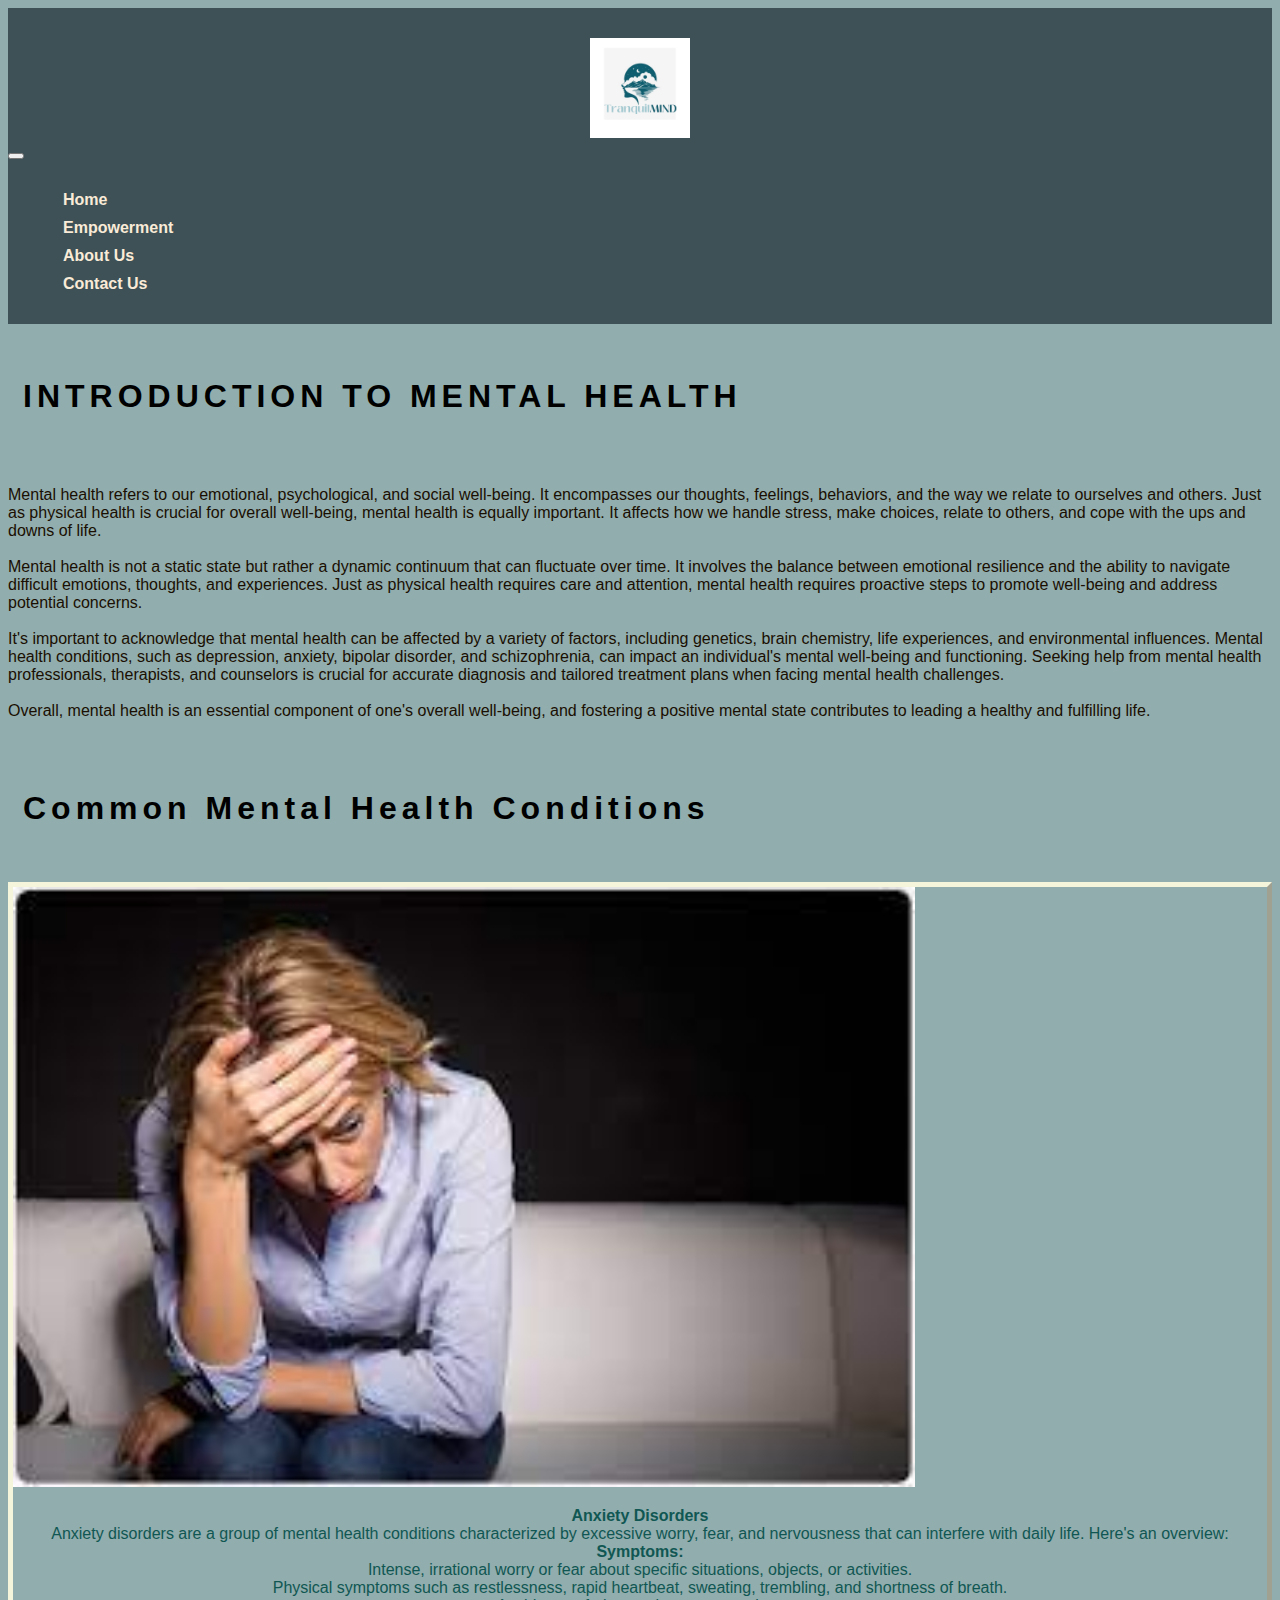
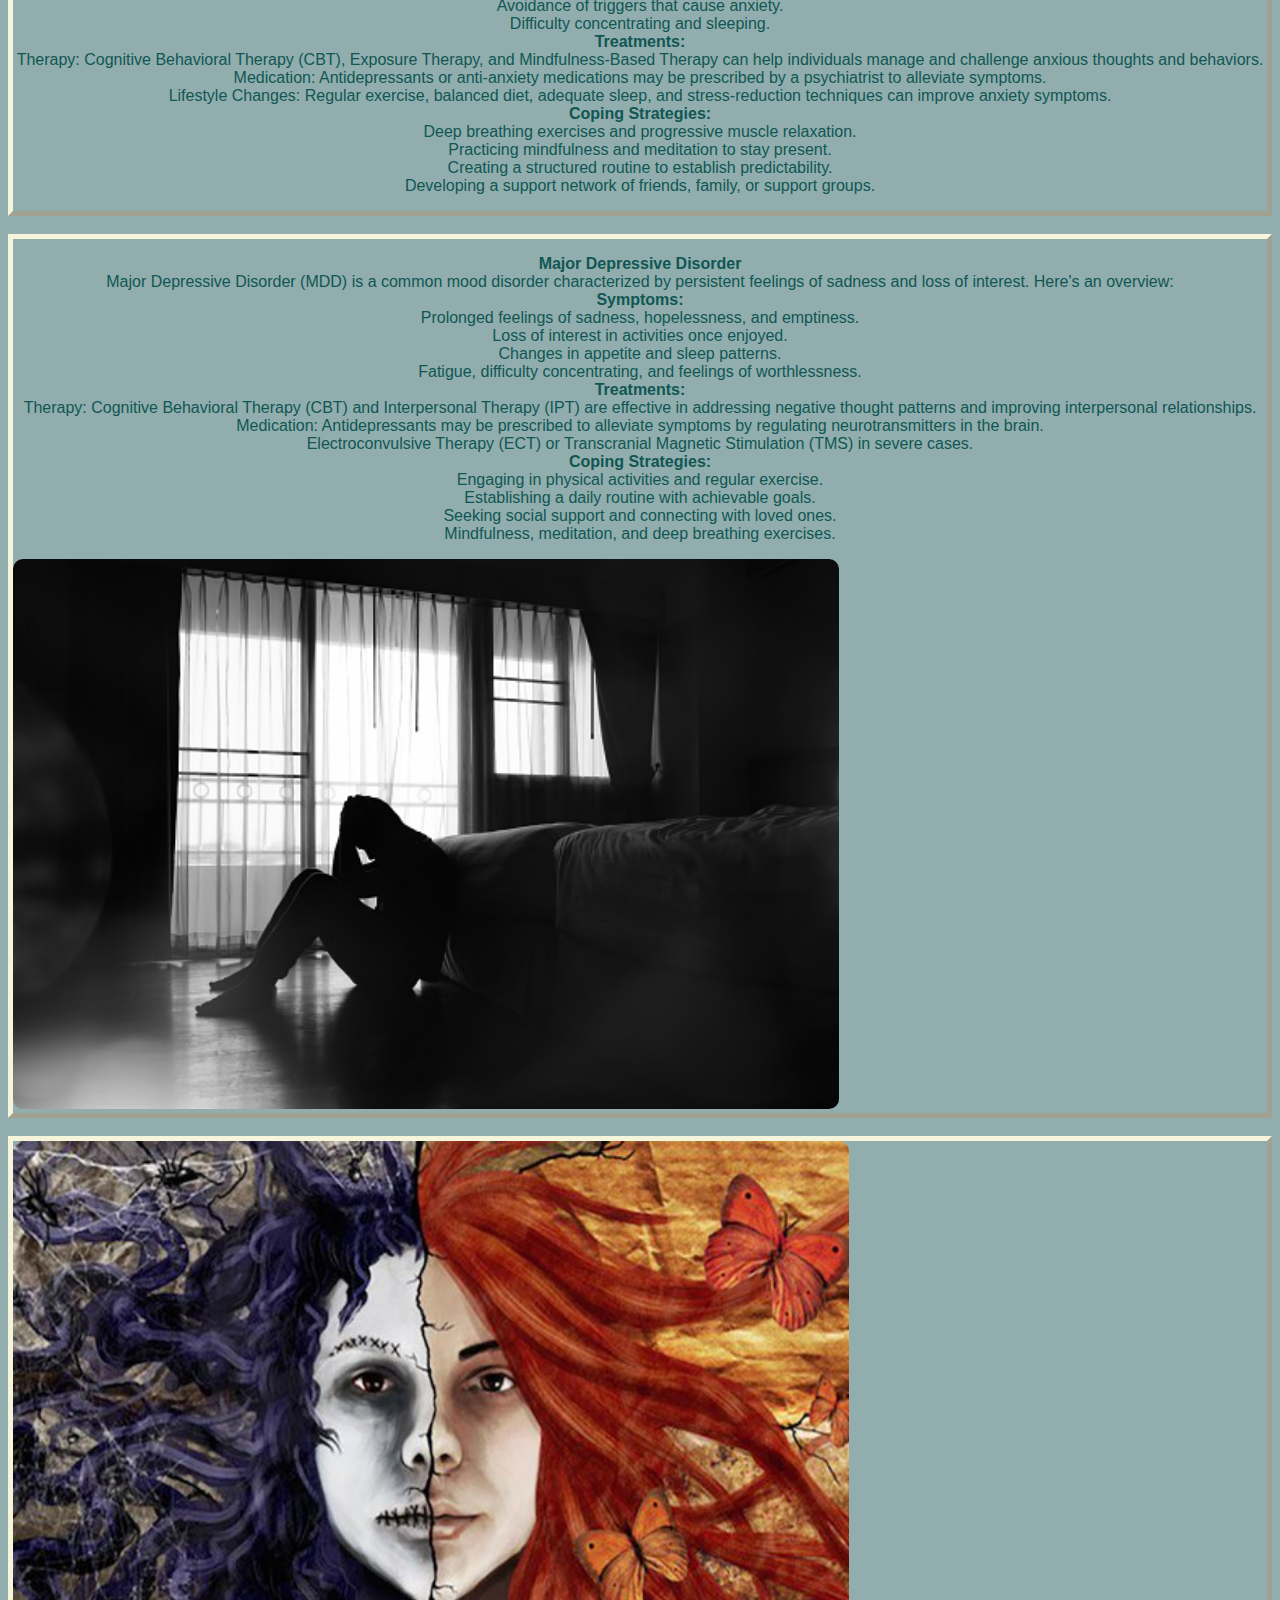
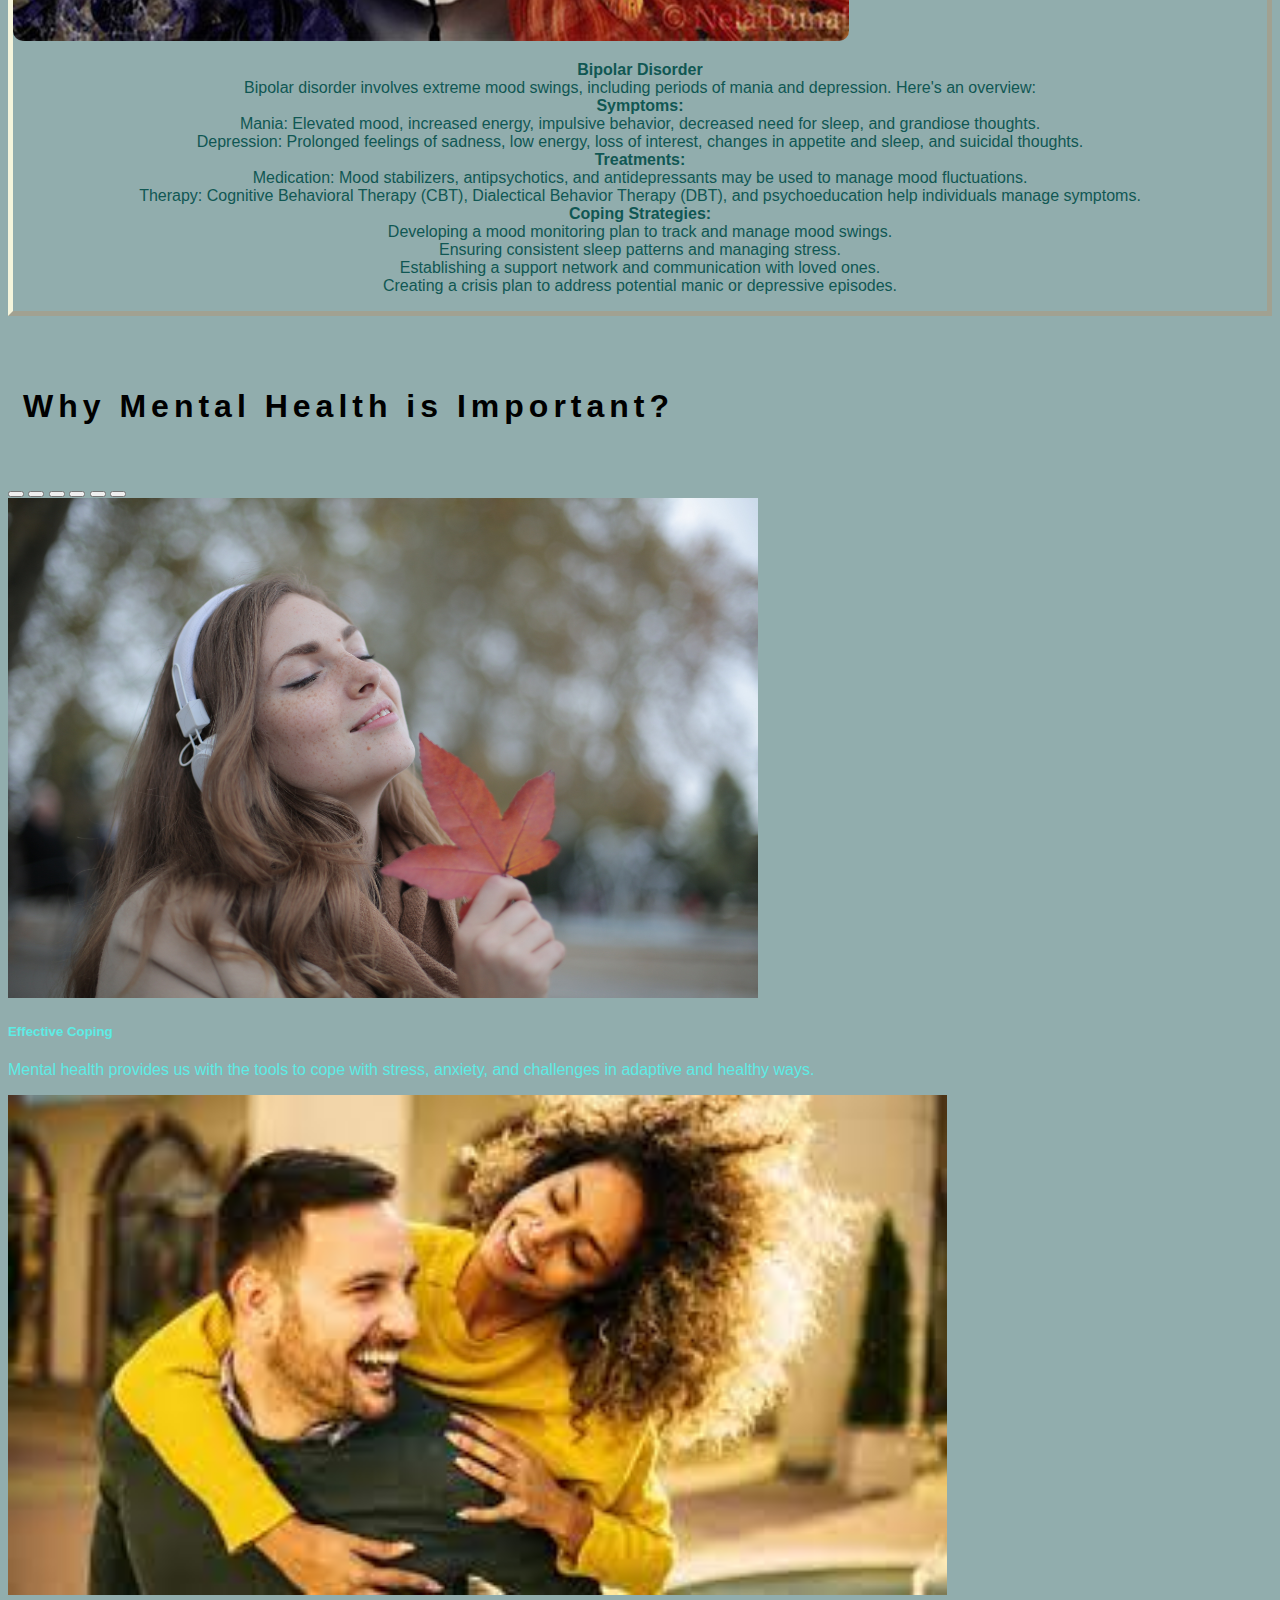
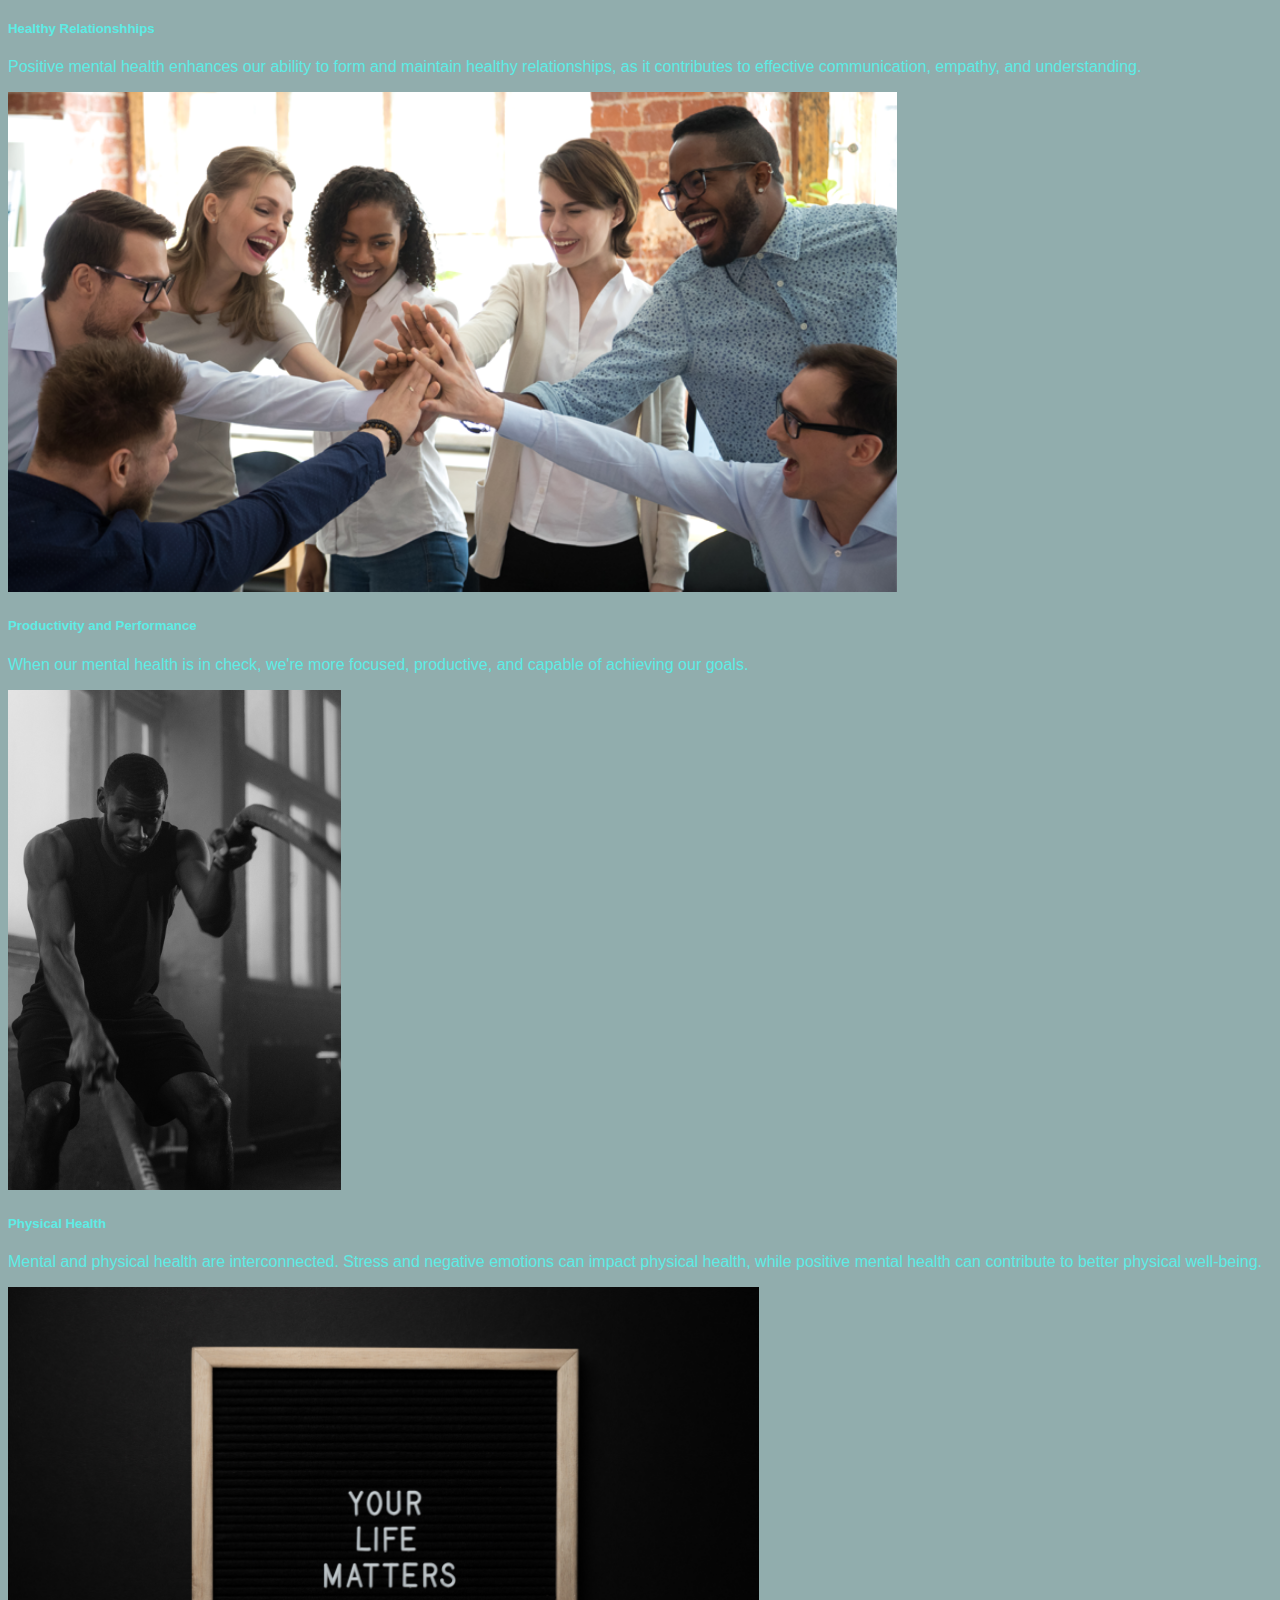
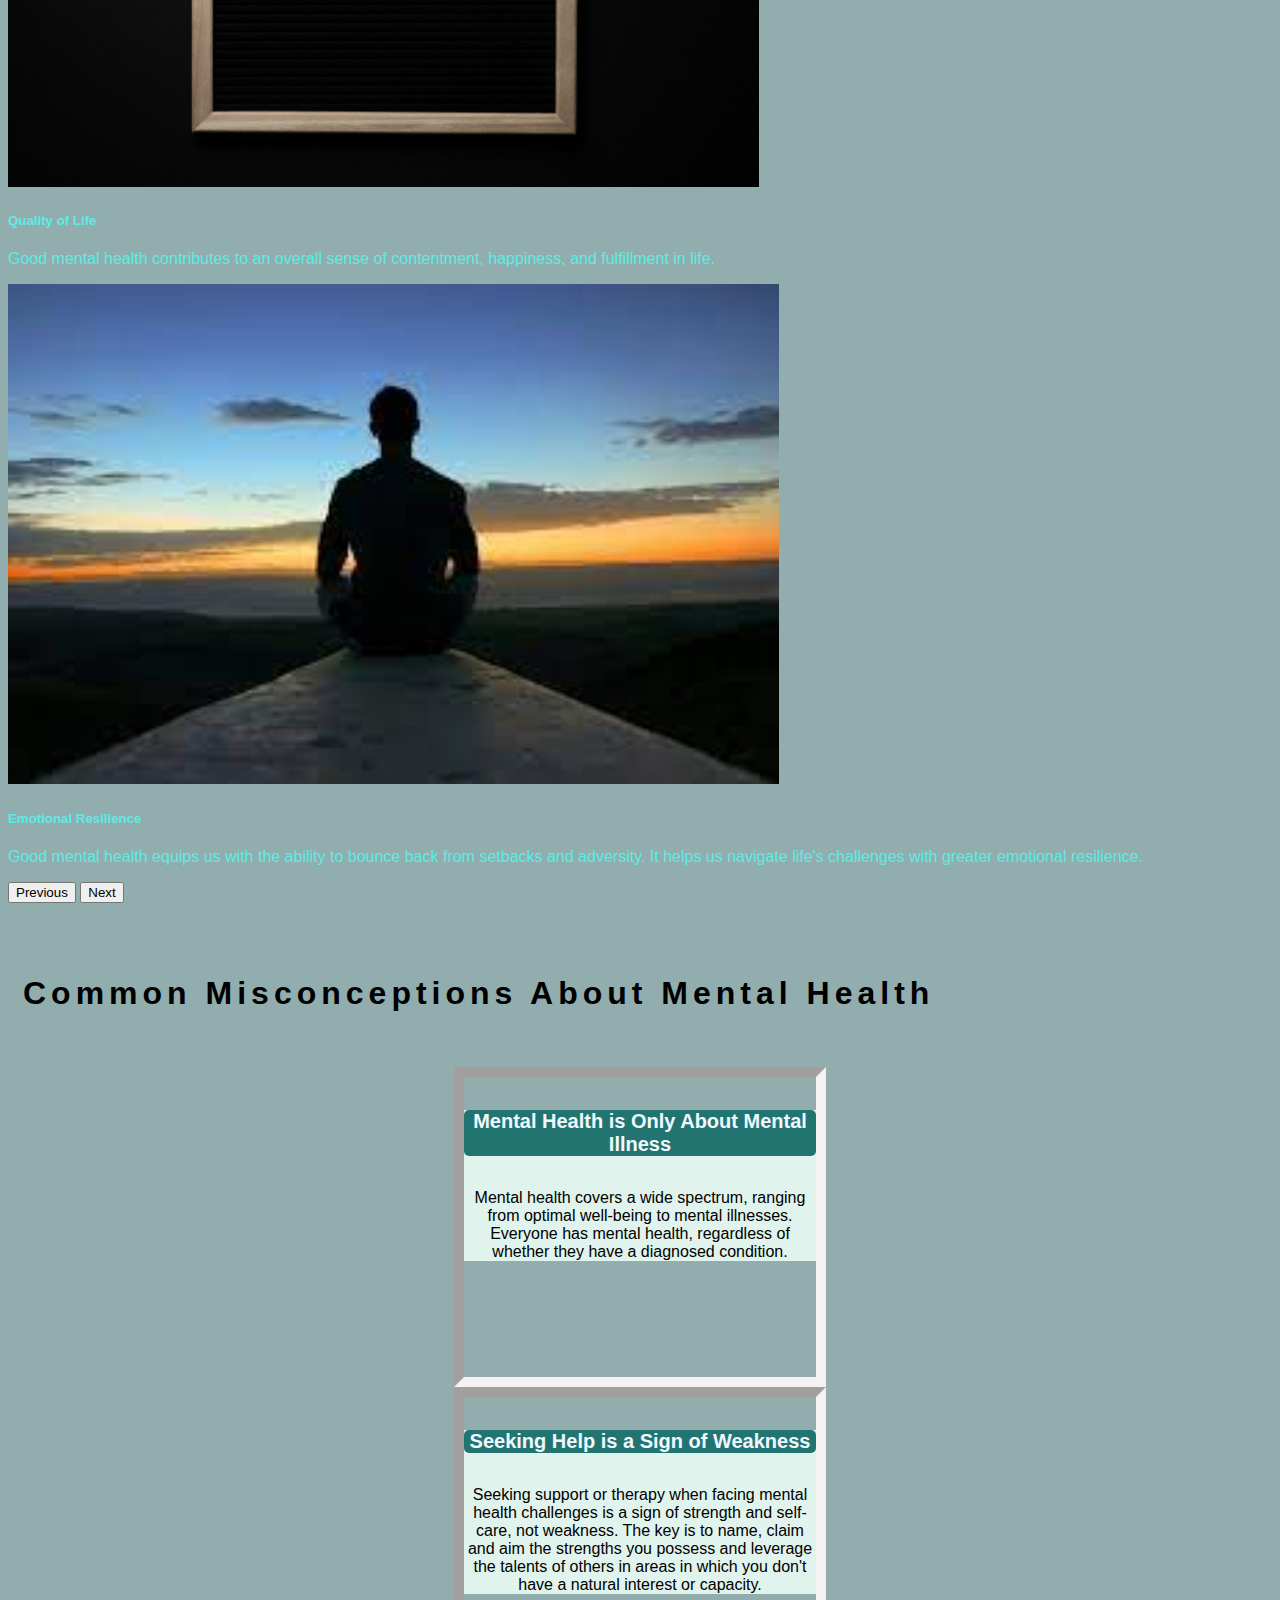
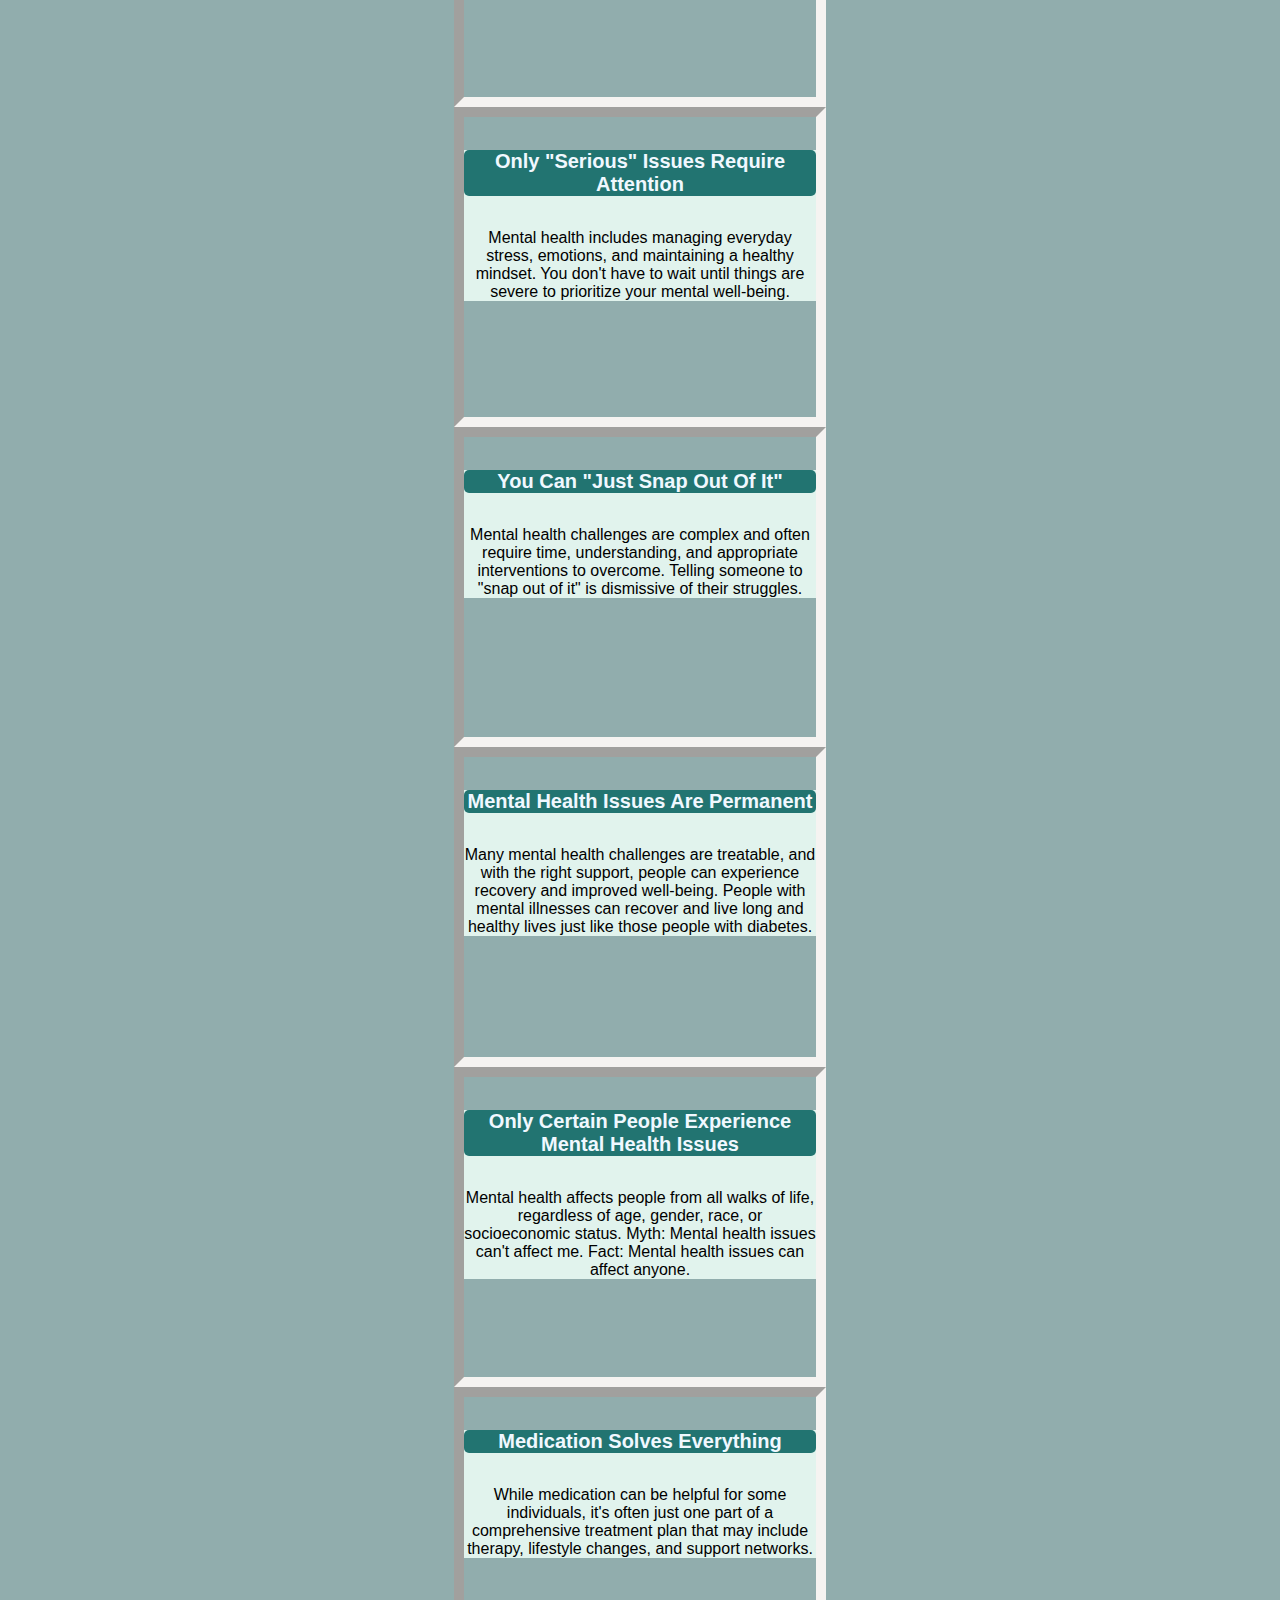
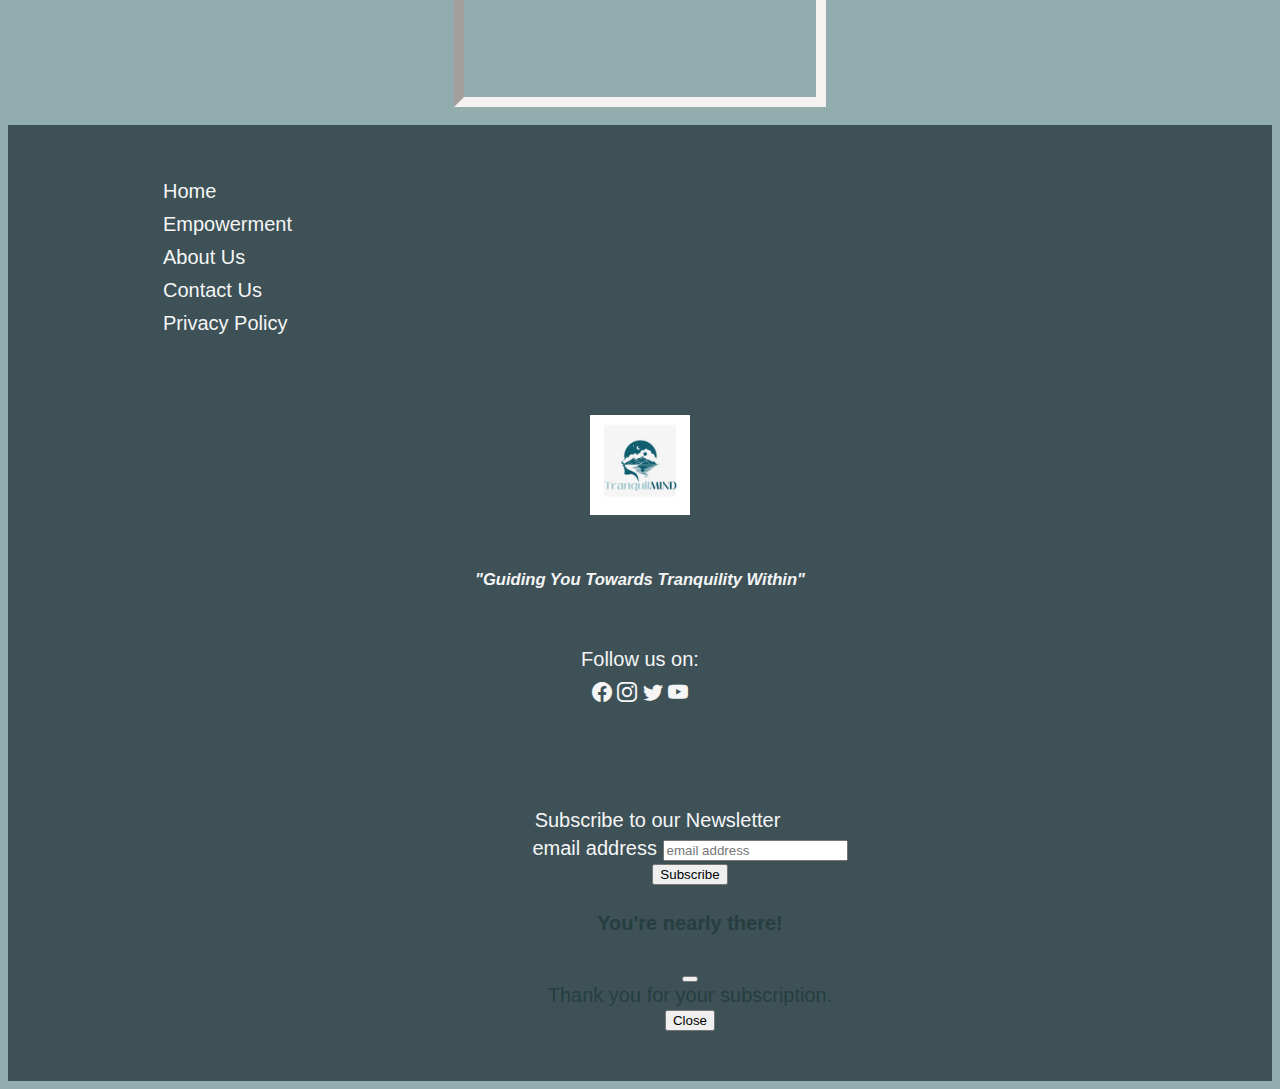
<file: index.html>
<!DOCTYPE html>
<html lang="en">
<head>
    <meta charset="UTF-8">
    <meta name="viewport" content="width=device-width, initial-scale=1.0">
    <title>TranquilMIND</title>
    <link rel="icon" type="image" href="Images/Tranquil MIND.png">
    <link href="https://cdn.jsdelivr.net/npm/bootstrap@5.3.1/dist/css/bootstrap.min.css" rel="stylesheet" integrity="sha384-4bw+/aepP/YC94hEpVNVgiZdgIC5+VKNBQNGCHeKRQN+PtmoHDEXuppvnDJzQIu9" crossorigin="anonymous">
    <script src="https://cdn.jsdelivr.net/npm/bootstrap@5.3.1/dist/js/bootstrap.bundle.min.js" integrity="sha384-HwwvtgBNo3bZJJLYd8oVXjrBZt8cqVSpeBNS5n7C8IVInixGAoxmnlMuBnhbgrkm" crossorigin="anonymous"></script>
    <link rel="stylesheet" href="https://cdn.jsdelivr.net/npm/bootstrap-icons@1.10.5/font/bootstrap-icons.css">
    <link rel="stylesheet" href="index.css">
</head>
<body style="background-color: rgba(44, 97, 97, 0.521); font-family: Verdana, Geneva, Tahoma, sans-serif;">

  <!-- Brand -->
<center>
<div class="header-logo justify-content-center" style="padding-top:30px; background-color: rgb(61, 81, 87);">
    <a class="navbar-brand" href="index.html">
      <img height="100" width="100" src="./Images/Tranquil MIND.png" class="rounded-pill">
    </a>
</div></center>

<!-- nav -->
<nav class="navbar navbar-expand-sm navbar-dark">
  <div class="container-fluid justify-content-center">
    <button class="navbar-toggler" type="button" data-bs-toggle="collapse"   data-bs-target="#navbarNavDropdown" aria-controls="navbarNavDropdown" aria-expanded="false" aria-label="Toggle navigation">
      <span class="navbar-toggler-icon"></span>
    </button>
    <div class="collapse navbar-collapse justify-content-center" id="navbarNavDropdown" style="color: antiquewhite; padding: 10px;">
      <!-- links -->
      <ul class="navbar-nav">
        <li class="nav-item">
          <a class="nav-link" aria-current="page" style="color: antiquewhite;"href="index.html">Home</a>
        </li>
        <li class="nav-item">
          <a class="nav-link" style="color: antiquewhite;" href="Empowerment.html">Empowerment</a>
        </li>
        <li class="nav-item">
          <a class="nav-link" style="color: antiquewhite;" href="AboutUs.html">About Us</a>
        </li>
        <li class="nav-item">
          <a class="nav-link" style="color: antiquewhite;" href="ContactUs.html">Contact Us</a>
        </li>
      </ul>
    </div>
  </div>
</nav>
<br>
<!-- Intro -->
<div class="container text-center">
  <h1 class="h1 bg-light" style="letter-spacing: 5px; padding: 15px; font-weight: bolder;">INTRODUCTION TO MENTAL HEALTH <br></h1><br>
  <p class="justify-content-center fst-italic" style="color: rgb(26, 15, 2);">Mental health refers to our emotional, psychological, and social well-being. It encompasses our thoughts, feelings, behaviors, and the way we relate to ourselves and others. Just as physical health is crucial for overall well-being, mental health is equally important. It affects how we handle stress, make choices, relate to others, and cope with the ups and downs of life. <br><br>
  Mental health is not a static state but rather a dynamic continuum that can fluctuate over time. It involves the balance between emotional resilience and the ability to navigate difficult emotions, thoughts, and experiences. Just as physical health requires care and attention, mental health requires proactive steps to promote well-being and address potential concerns.<br><br>
  It's important to acknowledge that mental health can be affected by a variety of factors, including genetics, brain chemistry, life experiences, and environmental influences. Mental health conditions, such as depression, anxiety, bipolar disorder, and schizophrenia, can impact an individual's mental well-being and functioning. Seeking help from mental health professionals, therapists, and counselors is crucial for accurate diagnosis and tailored treatment plans when facing mental health challenges. <br><br>
  Overall, mental health is an essential component of one's overall well-being, and fostering a positive mental state contributes to leading a healthy and fulfilling life. <br>
</p>
</div><br>

<!-- grid -->
<div class="container text-center">
<h1 class="h1 bg-light" style="letter-spacing: 5px; padding: 15px; font-weight: bolder;"> Common Mental Health Conditions <br></h1>
</div><br>

<div class="container">
  <div class="row bg-light m-auto p-3" style="border:5px outset beige; color: rgb(16, 87, 83);">
    <div class="col-md-6 start-end">
          <img src="./Images/anxiety.jpg" class="w-100" style="height: 600px;">
    </div>
    <div class="col-md-6 d-flex align-items-center"><center>
      <P><b>Anxiety Disorders</b><br>
        Anxiety disorders are a group of mental health conditions characterized by excessive worry, fear, and nervousness that can interfere
        with daily life. Here's an overview: <br>
        
        <b>Symptoms:</b><br>
        
        Intense, irrational worry or fear about specific situations, objects, or activities. <br>
        Physical symptoms such as restlessness, rapid heartbeat, sweating, trembling, and shortness of breath. <br>
        Avoidance of triggers that cause anxiety. <br>
        Difficulty concentrating and sleeping. <br>
        <b>Treatments:</b><br>
        
        Therapy: Cognitive Behavioral Therapy (CBT), Exposure Therapy, and Mindfulness-Based Therapy can help individuals manage and challenge anxious thoughts and behaviors. <br>
        Medication: Antidepressants or anti-anxiety medications may be prescribed by a psychiatrist to alleviate symptoms. <br>
        Lifestyle Changes: Regular exercise, balanced diet, adequate sleep, and stress-reduction techniques can improve anxiety symptoms. <br>
        <b>Coping Strategies:</b><br>

        Deep breathing exercises and progressive muscle relaxation. <br>
        Practicing mindfulness and meditation to stay present. <br>
        Creating a structured routine to establish predictability. <br>
        Developing a support network of friends, family, or support groups. <br>
      </P></center>
    </div>
  </div>
</div>
<br>
<div class="container">
  <div class="row bg-light m-auto p-3" style="border:5px outset beige; color: rgb(16, 87, 83);">
    <div class="col-md-6 d-flex align-items-center"><center>
      <P><b>Major Depressive Disorder</b><br>
        Major Depressive Disorder (MDD) is a common mood disorder characterized by persistent feelings of sadness and loss of interest. Here's an overview: <br>
        
        <b>Symptoms:</b><br>
        
        Prolonged feelings of sadness, hopelessness, and emptiness. <br>
        Loss of interest in activities once enjoyed. <br>
        Changes in appetite and sleep patterns. <br>
        Fatigue, difficulty concentrating, and feelings of worthlessness. <br>
        
        <b>Treatments:</b><br>
        
        Therapy: Cognitive Behavioral Therapy (CBT) and Interpersonal Therapy (IPT) are effective in addressing negative thought patterns and improving interpersonal relationships. <br>
        Medication: Antidepressants may be prescribed to alleviate symptoms by regulating neurotransmitters in the brain. <br>
        Electroconvulsive Therapy (ECT) or Transcranial Magnetic Stimulation (TMS) in severe cases. <br>
        
        <b>Coping Strategies:</b><br>

        Engaging in physical activities and regular exercise. <br>
        Establishing a daily routine with achievable goals. <br>
        Seeking social support and connecting with loved ones. <br>
        Mindfulness, meditation, and deep breathing exercises. <br>
      </P></center>
    </div>
    <div class="col-md-6 start-end">
      <img src="./Images/Major Depressive Disorder.jpg" class="w-100" style="height: 550px; border-radius: 10px;">
    </div>
  </div>
</div>
<br>
<div class="container">
  <div class="row bg-light m-auto p-3" style="border:5px outset beige; color: rgb(16, 87, 83);">
    <div class="col-md-6 start-end">
          <img src="./Images/Bipolar Disorder.jpg" class="w-100" style="height: 500px; border-radius: 10px;">
    </div>
    <div class="col-md-6 d-flex align-items-center"> <center>
      <P><b>Bipolar Disorder</b><br>
        Bipolar disorder involves extreme mood swings, including periods of mania and depression. Here's an overview: <br>
        
        <b>Symptoms:</b><br>
        
        Mania: Elevated mood, increased energy, impulsive behavior, decreased need for sleep, and grandiose thoughts. <br>
        Depression: Prolonged feelings of sadness, low energy, loss of interest, changes in appetite and sleep, and suicidal thoughts. <br>
        
        <b>Treatments:</b><br>
        
        Medication: Mood stabilizers, antipsychotics, and antidepressants may be used to manage mood fluctuations. <br>
        Therapy: Cognitive Behavioral Therapy (CBT), Dialectical Behavior Therapy (DBT), and psychoeducation help individuals manage symptoms. <br>

        <b>Coping Strategies:</b><br>

        Developing a mood monitoring plan to track and manage mood swings. <br>
        Ensuring consistent sleep patterns and managing stress. <br>
        Establishing a support network and communication with loved ones. <br>
        Creating a crisis plan to address potential manic or depressive episodes.
      </P> </center>
    </div>
  </div>
</div>
<br><br>

<!-- carousel header-->
<div class="container text-center">
  <h1 class="h1 bg-light" style="letter-spacing: 5px; padding: 15px; font-weight: bolder;"> Why Mental Health is Important? <br></h1>
</div><br>

<!-- carousel -->
<div class="container text-center">
<div id="carouselExampleCaptions" class="carousel slide">

  <!-- indicators -->
  <div class="carousel-indicators">
    <button type="button" data-bs-target="#carouselExampleCaptions" data-bs-slide-to="0" class="active" aria-current="true" aria-label="Slide 1"></button>
    <button type="button" data-bs-target="#carouselExampleCaptions" data-bs-slide-to="1" aria-label="Slide 2"></button>
    <button type="button" data-bs-target="#carouselExampleCaptions" data-bs-slide-to="2" aria-label="Slide 3"></button>
    <button type="button" data-bs-target="#carouselExampleCaptions" data-bs-slide-to="3" aria-label="Slide 4"></button>
    <button type="button" data-bs-target="#carouselExampleCaptions" data-bs-slide-to="4" aria-label="Slide 5"></button>
    <button type="button" data-bs-target="#carouselExampleCaptions" data-bs-slide-to="5" aria-label="Slide 6"></button>
  </div>

  <!-- slideshow -->
  <div class="carousel-inner container">
    <div class="carousel-item active">
      <img src="./Images/Effective Coping.jpg" class="d-block w-100" style="height: 500px;">
      <div class="carousel-caption d-md-block" style="color: rgb(93, 236, 229);">
        <h5>Effective Coping</h5>
        <p>Mental health provides us with the tools to cope with stress, anxiety, and challenges in adaptive and healthy ways. </p>
      </div>
    </div>
    <div class="carousel-item">
      <img src="./Images/Healthy Relationshhips1.jpg" class="d-block w-100" style="height: 500px;">
      <div class="carousel-caption d-md-block" style="color: rgb(93, 236, 229);">
        <h5>Healthy Relationshhips</h5>
        <p>Positive mental health enhances our ability to form and maintain healthy relationships, as it contributes to effective communication, empathy, and understanding.</p>
      </div>
    </div>
    <div class="carousel-item">
      <img src="./Images/Productivity and Performance2.png" class="d-block w-100" style="height: 500px;">
      <div class="carousel-caption d-sm-block" style="color: rgb(93, 236, 229);">
        <h5>Productivity and Performance</h5>
        <p>When our mental health is in check, we're more focused, productive, and capable of achieving our goals.</p>
      </div>
    </div>
    <div class="carousel-item">
      <img src="./Images/Physical Health.jpg" class="d-block w-100" style="height: 500px;">
      <div class="carousel-caption d-md-block" style="color: rgb(93, 236, 229);">
        <h5>Physical Health</h5>
        <p>Mental and physical health are interconnected. Stress and negative emotions can impact physical health, while positive mental health can contribute to better physical well-being.</p>
      </div>
    </div>
    <div class="carousel-item">
      <img src="./Images/Quality of Life.jpg" class="d-block w-100" style="height: 500px;">
      <div class="carousel-caption d-md-block" style="color: rgb(93, 236, 229);">
        <h5>Quality of Life</h5>
        <p>Good mental health contributes to an overall sense of contentment, happiness, and fulfillment in life.</p>
      </div>
    </div>
    <div class="carousel-item">
      <img src="./Images/Emotional Resilience1.jpg" class="d-block w-100" style="height: 500px;">
      <div class="carousel-caption d-md-block" style="color: rgb(93, 236, 229);">
        <h5>Emotional Resilience </h5>
        <p>Good mental health equips us with the ability to bounce back from setbacks and adversity. It helps us navigate life's challenges with greater emotional resilience.</p>
      </div>
    </div>
  </div>
  <button class="carousel-control-prev" type="button" data-bs-target="#carouselExampleCaptions" data-bs-slide="prev">
    <span class="carousel-control-prev-icon" aria-hidden="true"></span>
    <span class="visually-hidden">Previous</span>
  </button>
  <button class="carousel-control-next" type="button" data-bs-target="#carouselExampleCaptions" data-bs-slide="next">
    <span class="carousel-control-next-icon" aria-hidden="true"></span>
    <span class="visually-hidden">Next</span>
  </button>
</div>
<br><br>

<!-- cards header-->
<div class="container text-center">
<h1 class="h1 bg-light" style="letter-spacing: 5px; padding: 15px; font-weight: bolder;"> Common Misconceptions About Mental Health</h1></div><br>

<!-- cards -->
<center>
  <div class="container">
          <div class="card m-2 d-sm-block d-md-inline-flex" style="width: 22rem; height: 300px; border: 10px inset rgb(245, 243, 241);">
              <div class="card-body" style="background-color: rgb(225, 243, 237);">
                <h5 class="card-title" style="font-size: 20px; font-family: Impact, Haettenschweiler, 'Arial Narrow Bold', sans-serif; background-color: rgb(34, 116, 113); color: aliceblue; border-radius: 5px;">Mental Health is Only About Mental Illness</h5>
                <p class="card-text">Mental health covers a wide spectrum, ranging from optimal well-being to mental illnesses. Everyone has mental health, regardless of whether they have a diagnosed condition.</p>
              </div>
            </div>
            <div class="card m-2 d-sm-block d-md-inline-flex" style="width: 22rem; height: 300px; border: 10px inset rgb(245, 243, 241)">
              <div class="card-body text-align" style="background-color: rgb(225, 243, 237)">
                <h5 class="card-title" style="font-size: 20px; font-family: Impact, Haettenschweiler, 'Arial Narrow Bold', sans-serif; background-color: rgb(34, 116, 113); color: aliceblue; border-radius: 5px;">Seeking Help is a Sign of Weakness</h5>
                <p class="card-text">Seeking support or therapy when facing mental health challenges is a sign of strength and self-care, not weakness. The key is to name, claim and aim the strengths you possess and leverage the talents of others in areas in which you don't have a natural interest or capacity.</p>
              </div>
            </div>
            <div class="card m-2 d-sm-block d-md-inline-flex" style="width: 22rem; height: 300px; border: 10px inset rgb(245, 243, 241)">
              <div class="card-body" style="background-color: rgb(225, 243, 237)">
                <h5 class="card-title" style="font-size: 20px; font-family: Impact, Haettenschweiler, 'Arial Narrow Bold', sans-serif; background-color: rgb(34, 116, 113); color: aliceblue; border-radius: 5px;">Only "Serious" Issues Require Attention</h5>
                <p class="card-text">Mental health includes managing everyday stress, emotions, and maintaining a healthy mindset. You don't have to wait until things are severe to prioritize your mental well-being.</p>
              </div>
            </div>
            <div class="card m-2 d-sm-block d-md-inline-flex" style="width: 22rem; height: 300px;  border: 10px inset rgb(245, 243, 241)">
              <div class="card-body" style="background-color: rgb(225, 243, 237)">
                <h5 class="card-title" style="font-size: 20px; font-family: Impact, Haettenschweiler, 'Arial Narrow Bold', sans-serif; background-color: rgb(34, 116, 113); color: aliceblue; border-radius: 5px;">You Can "Just Snap Out Of It"</h5>
                <p class="card-text">Mental health challenges are complex and often require time, understanding, and appropriate interventions to overcome. Telling someone to "snap out of it" is dismissive of their struggles.</p>
              </div>
            </div>
            <div class="card m-2 d-sm-block d-md-inline-flex" style="width: 22rem; height: 300px;  border: 10px inset rgb(245, 243, 241)">
              <div class="card-body" style="background-color: rgb(225, 243, 237)">
                <h5 class="card-title" style="font-size: 20px; font-family: Impact, Haettenschweiler, 'Arial Narrow Bold', sans-serif; background-color: rgb(34, 116, 113); color: aliceblue; border-radius: 5px;">Mental Health Issues Are Permanent</h5>
                <p class="card-text">Many mental health challenges are treatable, and with the right support, people can experience recovery and improved well-being. People with mental illnesses can recover and live long and healthy lives just like those people with diabetes.</p>
              </div>
            </div>
            <div class="card m-2 d-sm-block d-md-inline-flex" style="width: 22rem; height: 300px; border: 10px inset rgb(245, 243, 241)">
              <div class="card-body" style="background-color: rgb(225, 243, 237)">
                <h5 class="card-title" style="font-size: 20px; font-family: Impact, Haettenschweiler, 'Arial Narrow Bold', sans-serif; background-color: rgb(34, 116, 113); color: aliceblue; border-radius: 5px;">Only Certain People Experience Mental Health Issues</h5>
                <p class="card-text">Mental health affects people from all walks of life, regardless of age, gender, race, or socioeconomic status. Myth: Mental health issues can't affect me. Fact: Mental health issues can affect anyone.</p>
              </div>
            </div>
            <div class="card m-2 d-sm-block d-md-inline-flex" style="width: 22rem; height: 300px;  border: 10px inset rgb(245, 243, 241)">
              <div class="card-body" style="background-color: rgb(225, 243, 237)">
                <h5 class="card-title" style="font-size: 20px; font-family: Impact, Haettenschweiler, 'Arial Narrow Bold', sans-serif; background-color: rgb(34, 116, 113); color: aliceblue; border-radius: 5px;">Medication Solves Everything</h5>
                <p class="card-text">While medication can be helpful for some individuals, it's often just one part of a comprehensive treatment plan that may include therapy, lifestyle changes, and support networks.</p>
              </div>
            </div>
    </div></center>
<br>

<!-- footer -->
<div class="container-fluid">
<center>
  <div class="footer d-lg-inline-flex d-sm-block justify-content-center">
  <div class="link" style="text-align: left; padding: 50px 150px 50px;">
    <li><a href="index.html"> Home</a></li>
    <li><a href="Empowerment.html"> Empowerment</a></li>
    <li><a href="AboutUs.html">About Us</a></li>
    <li><a href="ContactUs.html"> Contact Us</a></li>
    <li><a href="PrivacyPolicy.html"> Privacy Policy</a></li>
  </div>
  <div>
    <li><center>
      <div class="footer-logo" style="margin: 5px; padding: 15px;">
        <a href="index.html">
        <img height="100" width="100" src="./Images/Tranquil MIND.png" class="rounded-pill"></a><br><br>
        <h5 style="font-style: italic;">"Guiding You Towards Tranquility Within"</h5>
      </div></center>
    </li>
    <center>
    <li>Follow us on:</li>
    <li>
      <a href="https:/www.facebook.com"><i class="bi bi-facebook"></i></a>
      <a href="https:/www.Instagram.com"><i class="bi bi-instagram"></i></a>
      <a href="https:/www.twitter.com"><i class="bi bi-twitter"></i></a>
      <a href="https:/www.youtube.com"><i class="bi bi-youtube"></i></a>
    </li></center>
  </div>
  <div>
    <li style="padding-top: 100px; padding-left: 40px;">Subscribe to our Newsletter</li>
      <form class="row g-3" style="padding-bottom: 50px; padding-left: 100px;">
        <div class="col-auto">
          <label for="inputemailaddress" class="visually-hidden">email address</label>
          <input type="email address" class="form-control" id="inputemailaddress" placeholder="email address" required> 
        </div>
        <div class="col-auto">
            <!-- button with Modal -->
            <button type="button" class="btn btn-light mb-3" data-bs-toggle="modal" data-bs-target="#myModal">Subscribe</button>
            <!-- Modal -->
            <div class="modal" id="myModal">
              <div class="modal-dialog">
                <div class="modal-content">
                <!-- Modal Header -->
                  <div class="modal-header">
                    <h4 class="modal-title" style="color: rgb(38, 62, 63);">You're nearly there!</h4>
                    <button type="button" class="btn-close" data-bs-dismiss="modal"></button>
                  </div>
                  <!-- Modal body -->
                  <div class="modal-body" style="color: rgb(38, 62, 63);">
                        Thank you for your subscription.
                  </div>
                  <!-- Modal footer -->
                  <div class="modal-footer">
                    <button type="button" class="btn btn-danger" data-bs-dismiss="modal">Close</button>
                  </div>
                </div>
              </div>
            </div>
        </div>
      </form>
  </div>
  </div>
</center>
</div>
  
</body>
</html>
</file>
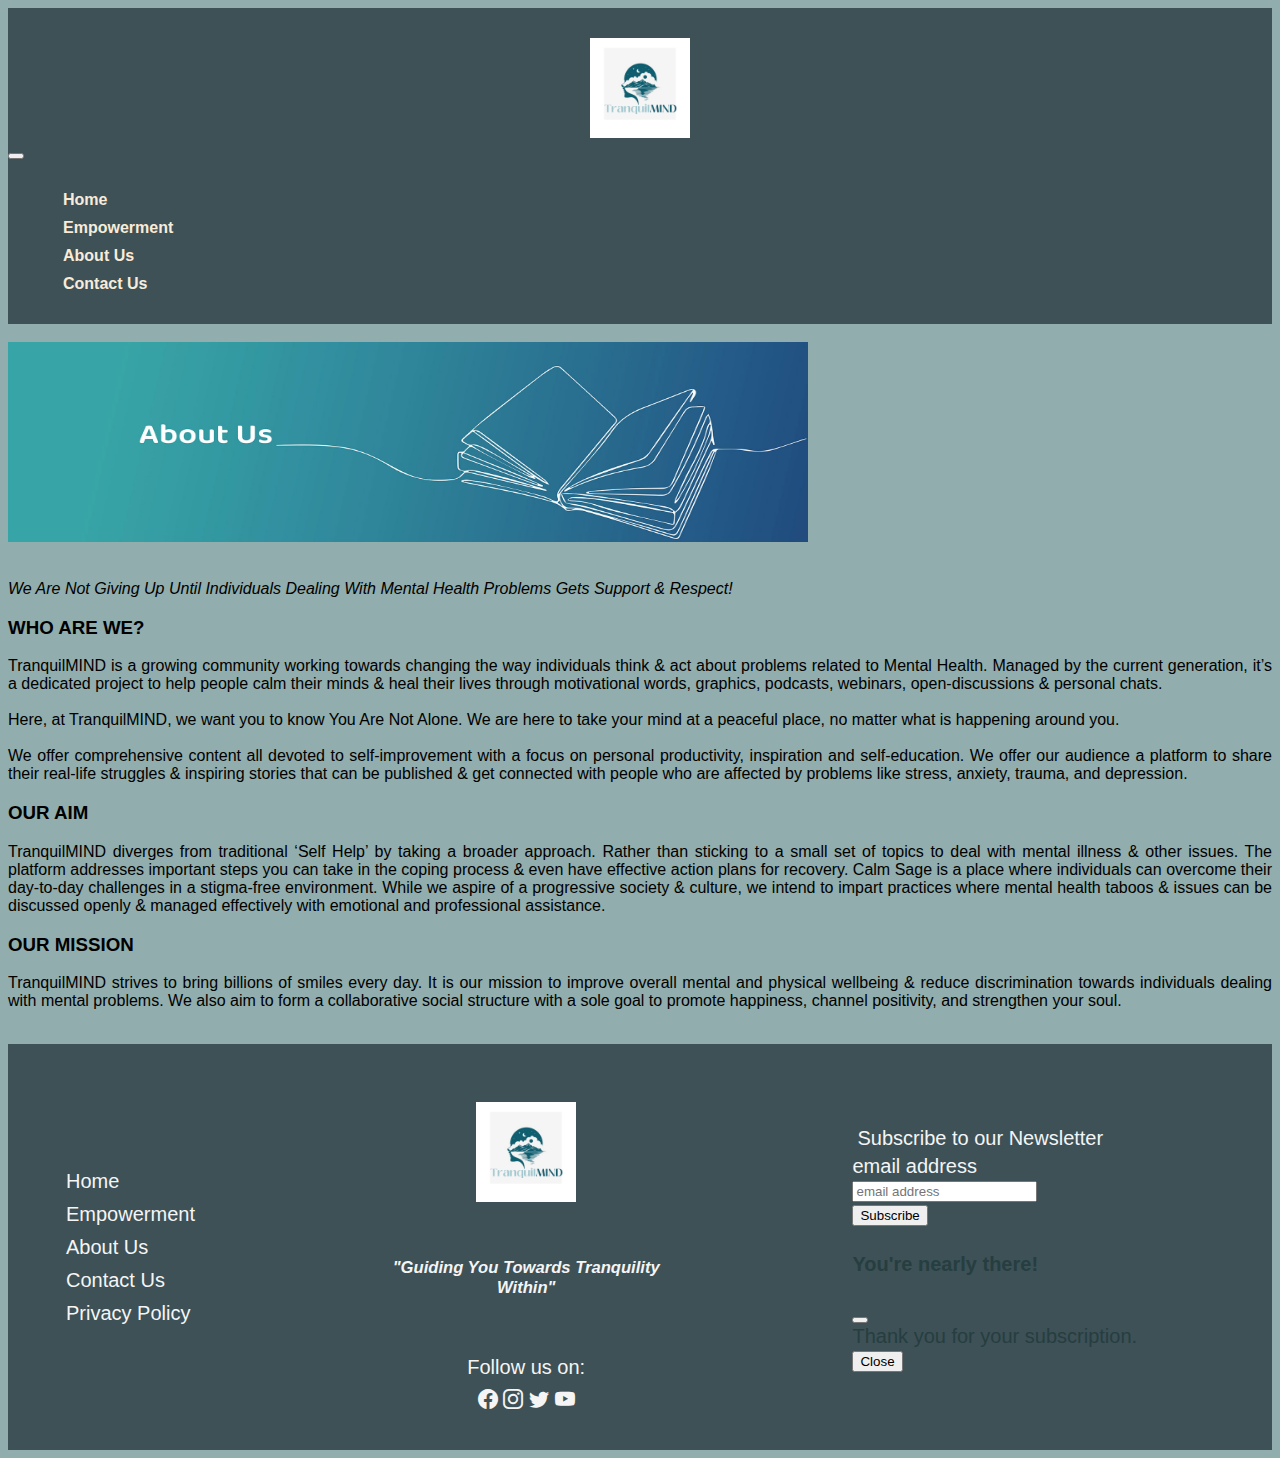
<file: AboutUs.html>
<!DOCTYPE html>
<html lang="en">
<head>
    <meta charset="UTF-8">
    <meta name="viewport" content="width=device-width, initial-scale=1.0">
    <title>TranquilMIND</title>
    <link rel="icon" type="image" href="Images/Tranquil MIND.png">
    <link href="https://cdn.jsdelivr.net/npm/bootstrap@5.3.1/dist/css/bootstrap.min.css" rel="stylesheet" integrity="sha384-4bw+/aepP/YC94hEpVNVgiZdgIC5+VKNBQNGCHeKRQN+PtmoHDEXuppvnDJzQIu9" crossorigin="anonymous">
    <script src="https://cdn.jsdelivr.net/npm/bootstrap@5.3.1/dist/js/bootstrap.bundle.min.js" integrity="sha384-HwwvtgBNo3bZJJLYd8oVXjrBZt8cqVSpeBNS5n7C8IVInixGAoxmnlMuBnhbgrkm" crossorigin="anonymous"></script>
    <link rel="stylesheet" href="https://cdn.jsdelivr.net/npm/bootstrap-icons@1.10.5/font/bootstrap-icons.css">
    <link rel="stylesheet" href="index.css">
</head>
<body style="background-color: rgba(44, 97, 97, 0.521); font-family: Verdana, Geneva, Tahoma, sans-serif;">

  <!-- Brand -->
<center>
<div class="header-logo justify-content-center" style="padding-top:30px; background-color: rgb(61, 81, 87);">
    <a class="navbar-brand" href="index.html">
      <img height="100" width="100" src="./Images/Tranquil MIND.png" class="rounded-pill">
    </a>
</div></center>

<!-- nav -->
<nav class="navbar navbar-expand-sm navbar-dark">
  <div class="container-fluid justify-content-center">
    <button class="navbar-toggler" type="button" data-bs-toggle="collapse"   data-bs-target="#navbarNavDropdown" aria-controls="navbarNavDropdown" aria-expanded="false" aria-label="Toggle navigation">
      <span class="navbar-toggler-icon"></span>
    </button>
    <div class="collapse navbar-collapse justify-content-center" id="navbarNavDropdown" style="color: antiquewhite; padding: 10px;">
      <!-- links -->
      <ul class="navbar-nav">
        <li class="nav-item">
          <a class="nav-link" aria-current="page" style="color: antiquewhite;"href="index.html">Home</a>
        </li>
        <li class="nav-item">
          <a class="nav-link" style="color: antiquewhite;" href="Empowerment.html">Empowerment</a>
        </li>
        <li class="nav-item">
          <a class="nav-link" style="color: antiquewhite;" href="AboutUs.html">About Us</a>
        </li>
        <li class="nav-item">
          <a class="nav-link" style="color: antiquewhite;" href="ContactUs.html">Contact Us</a>
        </li>
      </ul>
    </div>
  </div>
</nav>
<br>
<div class="container text-center">
    <img src="Images/About_us.jpg" style="height: 200px; width: 800px;"><br><br>
    <p style="font-style: italic;">We Are Not Giving Up Until Individuals Dealing With Mental Health Problems Gets Support & Respect!</p>
    <h3>WHO ARE WE?</h3>
    <p style="text-align: justify;">
        TranquilMIND is a growing community working towards changing the way individuals think & act about problems related to Mental Health. Managed by the current generation, it’s a dedicated project to help people calm their minds & heal their lives through motivational words, graphics, podcasts, webinars, open-discussions & personal chats. <br><br>
        Here, at TranquilMIND, we want you to know You Are Not Alone. We are here to take your mind at a peaceful place, no matter what is happening around you. <br><br>
        We offer comprehensive content all devoted to self-improvement with a focus on personal productivity, inspiration and self-education. We offer our audience a platform to share their real-life struggles & inspiring stories that can be published & get connected with people who are affected by problems like stress, anxiety, trauma, and depression.
    </p>
    <h3>OUR AIM</h3>
    <p style="text-align: justify;">
        TranquilMIND diverges from traditional ‘Self Help’ by taking a broader approach. Rather than sticking to a small set of topics to deal with mental illness & other issues. The platform addresses important steps you can take in the coping process & even have effective action plans for recovery. Calm Sage is a place where individuals can overcome their day-to-day challenges in a stigma-free environment. While we aspire of a progressive society & culture, we intend to impart practices where mental health taboos & issues can be discussed openly & managed effectively with emotional and professional assistance.
    </p>
    <h3>OUR MISSION</h3>
    <p style="text-align: justify;">
        TranquilMIND strives to bring billions of smiles every day. It is our mission to improve overall mental and physical wellbeing & reduce discrimination towards individuals dealing with mental problems. We also aim to form a collaborative social structure with a sole goal to promote happiness, channel positivity, and strengthen your soul.
    </p>

</div>
<br>




<!-- footer -->
<div class="footer" style="text-align: left;">
    <table>
      <tr>
        <td>
          <ul class="link">
            <li><a href="index.html"> Home</a></li>
            <li><a href="Empowerment.html"> Empowerment</a></li>
            <li><a href="AboutUs.html">About Us</a></li>
            <li><a href="ContactUs.html"> Contact Us</a></li>
            <li><a href="PrivacyPolicy.html"> Privacy Policy</a></li>
          </ul>
        </td>
        <td>
          <ul>
            <li><center>
              <div class="header-logo" style="margin: 5px; padding: 15px;">
                <a href="index.html">
                <img height="100" width="100" src="./Images/Tranquil MIND.png" class="rounded-pill"></a><br><br>
                <h5 style="font-style: italic;">"Guiding You Towards Tranquility Within"</h5>
              </div></center>
            </li>
            <center>
            <li>Follow us on:</li>
            <li>
              <a href="https:/www.facebook.com"><i class="bi bi-facebook"></i></a>
              <a href="https:/www.Instagram.com"><i class="bi bi-instagram"></i></a>
              <a href="https:/www.twitter.com"><i class="bi bi-twitter"></i></a>
              <a href="https:/www.youtube.com"><i class="bi bi-youtube"></i></a>
            </li></center>
          </ul>
        </td>
        <td>
          <ul>
            <li>Subscribe to our Newsletter</li>
            <form class="row g-3">
              <div class="col-auto">
                <label for="inputemailaddress" class="visually-hidden">email address</label>
                <input type="email address" class="form-control" id="inputemailaddress" placeholder="email address">
              </div>
  
              <div class="col-auto">
                <!-- button with Modal -->
                <button type="button" class="btn btn-light mb-3" data-bs-toggle="modal" data-bs-target="#myModal">Subscribe</button>
  
                <!-- Modal -->
                <div class="modal" id="myModal">
                  <div class="modal-dialog">
                    <div class="modal-content">
                
                      <!-- Modal Header -->
                      <div class="modal-header">
                        <h4 class="modal-title" style="color: rgb(38, 62, 63);">You're nearly there!</h4>
                        <button type="button" class="btn-close" data-bs-dismiss="modal"></button>
                      </div>
                
                      <!-- Modal body -->
                      <div class="modal-body" style="color: rgb(38, 62, 63);">
                        Thank you for your subscription.
                      </div>
                
                      <!-- Modal footer -->
                      <div class="modal-footer">
                        <button type="button" class="btn btn-danger" data-bs-dismiss="modal">Close</button>
                      </div>
                    </div>
                  </div>
                </div>
              </div>
            </form>
          </ul>
        </td>
      </tr>
    </table>
  </div>
  </body>
  </html>
</file>
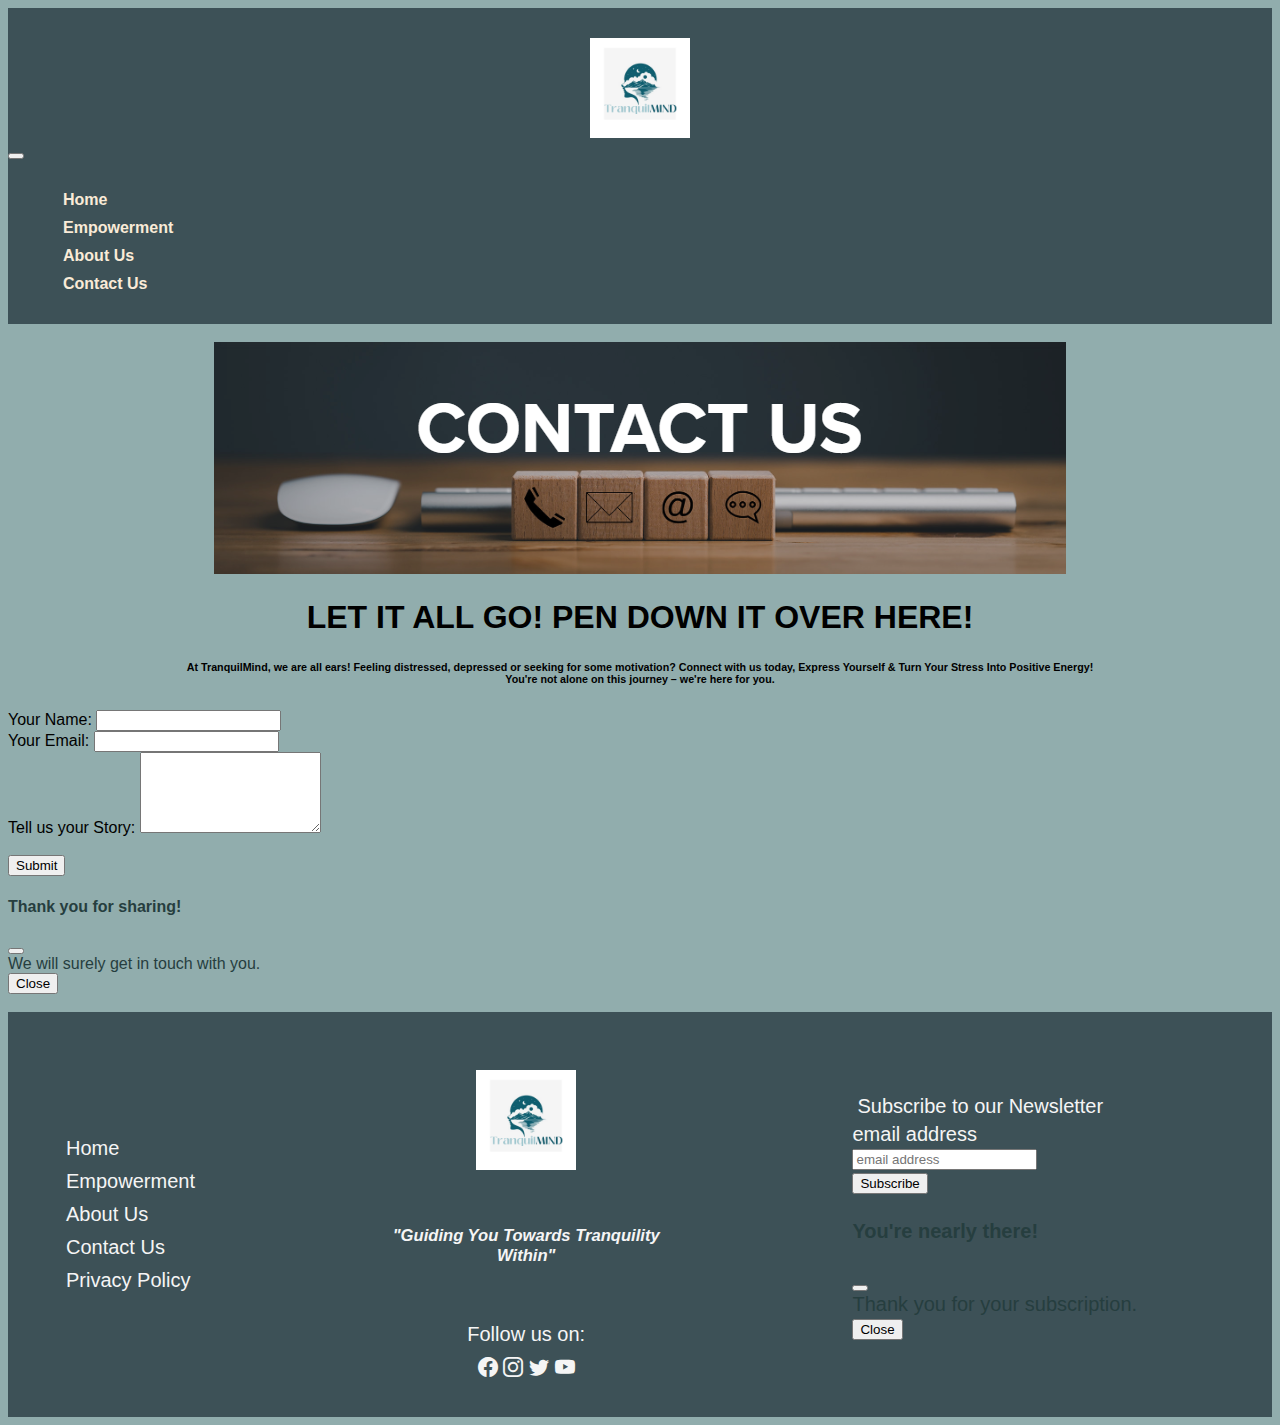
<file: ContactUs.html>
<!DOCTYPE html>
<html lang="en">
<head>
    <meta charset="UTF-8">
    <meta name="viewport" content="width=device-width, initial-scale=1.0">
    <title>TranquilMIND</title>
    <link rel="icon" type="image" href="Images/Tranquil MIND.png">
    <link href="https://cdn.jsdelivr.net/npm/bootstrap@5.3.1/dist/css/bootstrap.min.css" rel="stylesheet" integrity="sha384-4bw+/aepP/YC94hEpVNVgiZdgIC5+VKNBQNGCHeKRQN+PtmoHDEXuppvnDJzQIu9" crossorigin="anonymous">
    <script src="https://cdn.jsdelivr.net/npm/bootstrap@5.3.1/dist/js/bootstrap.bundle.min.js" integrity="sha384-HwwvtgBNo3bZJJLYd8oVXjrBZt8cqVSpeBNS5n7C8IVInixGAoxmnlMuBnhbgrkm" crossorigin="anonymous"></script>
    <link rel="stylesheet" href="https://cdn.jsdelivr.net/npm/bootstrap-icons@1.10.5/font/bootstrap-icons.css">
    <link rel="stylesheet" href="index.css">
</head>
<body style="background-color: rgba(44, 97, 97, 0.521); font-family: Verdana, Geneva, Tahoma, sans-serif;">

  <!-- Brand -->
<center>
<div class="header-logo justify-content-center" style="padding-top:30px; background-color: rgb(61, 81, 87);">
    <a class="navbar-brand" href="index.html">
      <img height="100" width="100" src="./Images/Tranquil MIND.png" class="rounded-pill">
    </a>
</div></center>

<!-- nav -->
<nav class="navbar navbar-expand-sm navbar-dark">
  <div class="container-fluid justify-content-center">
    <button class="navbar-toggler" type="button" data-bs-toggle="collapse"   data-bs-target="#navbarNavDropdown" aria-controls="navbarNavDropdown" aria-expanded="false" aria-label="Toggle navigation">
      <span class="navbar-toggler-icon"></span>
    </button>
    <div class="collapse navbar-collapse justify-content-center" id="navbarNavDropdown" style="color: antiquewhite; padding: 10px;">
      <!-- links -->
      <ul class="navbar-nav">
        <li class="nav-item">
          <a class="nav-link" aria-current="page" style="color: antiquewhite;"href="index.html">Home</a>
        </li>
        <li class="nav-item">
          <a class="nav-link" style="color: antiquewhite;" href="Empowerment.html">Empowerment</a>
        </li>
        <li class="nav-item">
          <a class="nav-link" style="color: antiquewhite;" href="AboutUs.html">About Us</a>
        </li>
        <li class="nav-item">
          <a class="nav-link" style="color: antiquewhite;" href="ContactUs.html">Contact Us</a>
        </li>
      </ul>
    </div>
  </div>
</nav>
<br>

<!-- body -->
<div class="container"><center>
<img src="Images/Contact Us.PNG">
<h1>LET IT ALL GO! PEN DOWN IT OVER HERE!</h1>
<h6>At TranquilMind, we are all ears! Feeling distressed, depressed or seeking for some motivation? Connect with us today, Express Yourself & Turn Your Stress Into Positive Energy! <br>
You're not alone on this journey – we're here for you.</h6></center>

<form action="">
    <div class="mb-3 mt-3">
        <label for="name" class="form-label"> Your Name:</label>
        <input type="name" class="form-control" id="name" name="name">
    </div>
    <div class="mb-3 mt-3">
        <label for="email" class="form-label"> Your Email:</label>
        <input type="email" class="form-control" id="email" name="email">
    </div>
    <div>
        <label for="comment">Tell us your Story:</label>
        <textarea class="form-control" rows="5" id="comment" name="text"></textarea>
    </div><br>
    
    <div class="col-auto">
        <!-- button with Modal -->
        <button type="button" class="btn btn-light mb-3" data-bs-toggle="modal" data-bs-target="#myModal2">Submit</button>

        <!-- Modal -->
        <div class="modal" id="myModal2">
          <div class="modal-dialog">
            <div class="modal-content">
        
              <!-- Modal Header -->
              <div class="modal-header">
                <h4 class="modal-title" style="color: rgb(38, 62, 63);">Thank you for sharing!</h4>
                <button type="button" class="btn-close" data-bs-dismiss="modal"></button>
              </div>
        
              <!-- Modal body -->
              <div class="modal-body" style="color: rgb(38, 62, 63);">
                We will surely get in touch with you.
              </div>
        
              <!-- Modal footer -->
              <div class="modal-footer">
                <a href="index.html"><button type="button" class="btn btn-danger" data-bs-dismiss="modal">Close</button></a>
              </div>
            </div>
          </div>
        </div>
      </div>
    
</form>
</div>
<br>
<!-- footer -->
<div class="footer" style="text-align: left;">
    <table>
      <tr>
        <td>
          <ul class="link">
            <li><a href="index.html"> Home</a></li>
            <li><a href="Empowerment.html"> Empowerment</a></li>
            <li><a href="AboutUs.html"> About Us</a></li>
            <li><a href="ContactUs.html"> Contact Us</a></li>
            <li><a href="PrivacyPolicy.html"> Privacy Policy</a></li>
          </ul>
        </td>
        <td>
          <ul>
            <li><center>
              <div class="header-logo" style="margin: 5px; padding: 15px;">
                <a href="index.html">
                <img height="100" width="100" src="./Images/Tranquil MIND.png" class="rounded-pill"></a><br><br>
                <h5 style="font-style: italic;">"Guiding You Towards Tranquility Within"</h5>
              </div></center>
            </li>
            <center>
            <li>Follow us on:</li>
            <li>
              <a href="https:/www.facebook.com"><i class="bi bi-facebook"></i></a>
              <a href="https:/www.Instagram.com"><i class="bi bi-instagram"></i></a>
              <a href="https:/www.twitter.com"><i class="bi bi-twitter"></i></a>
              <a href="https:/www.youtube.com"><i class="bi bi-youtube"></i></a>
            </li></center>
          </ul>
        </td>
        <td>
          <ul>
            <li>Subscribe to our Newsletter</li>
            <form class="row g-3">
              <div class="col-auto">
                <label for="inputemailaddress" class="visually-hidden">email address</label>
                <input type="email address" class="form-control" id="inputemailaddress" placeholder="email address">
              </div>
  
              <div class="col-auto">
                <!-- button with Modal -->
                <button type="button" class="btn btn-light mb-3" data-bs-toggle="modal" data-bs-target="#myModal">Subscribe</button>
  
                <!-- Modal -->
                <div class="modal" id="myModal">
                  <div class="modal-dialog">
                    <div class="modal-content">
                
                      <!-- Modal Header -->
                      <div class="modal-header">
                        <h4 class="modal-title" style="color: rgb(38, 62, 63);">You're nearly there!</h4>
                        <button type="button" class="btn-close" data-bs-dismiss="modal"></button>
                      </div>
                
                      <!-- Modal body -->
                      <div class="modal-body" style="color: rgb(38, 62, 63);">
                        Thank you for your subscription.
                      </div>
                
                      <!-- Modal footer -->
                      <div class="modal-footer">
                        <button type="button" class="btn btn-danger" data-bs-dismiss="modal">Close</button>
                      </div>
                    </div>
                  </div>
                </div>
              </div>
            </form>
          </ul>
        </td>
      </tr>
    </table>
  </div>
  </body>
  </html>
</file>
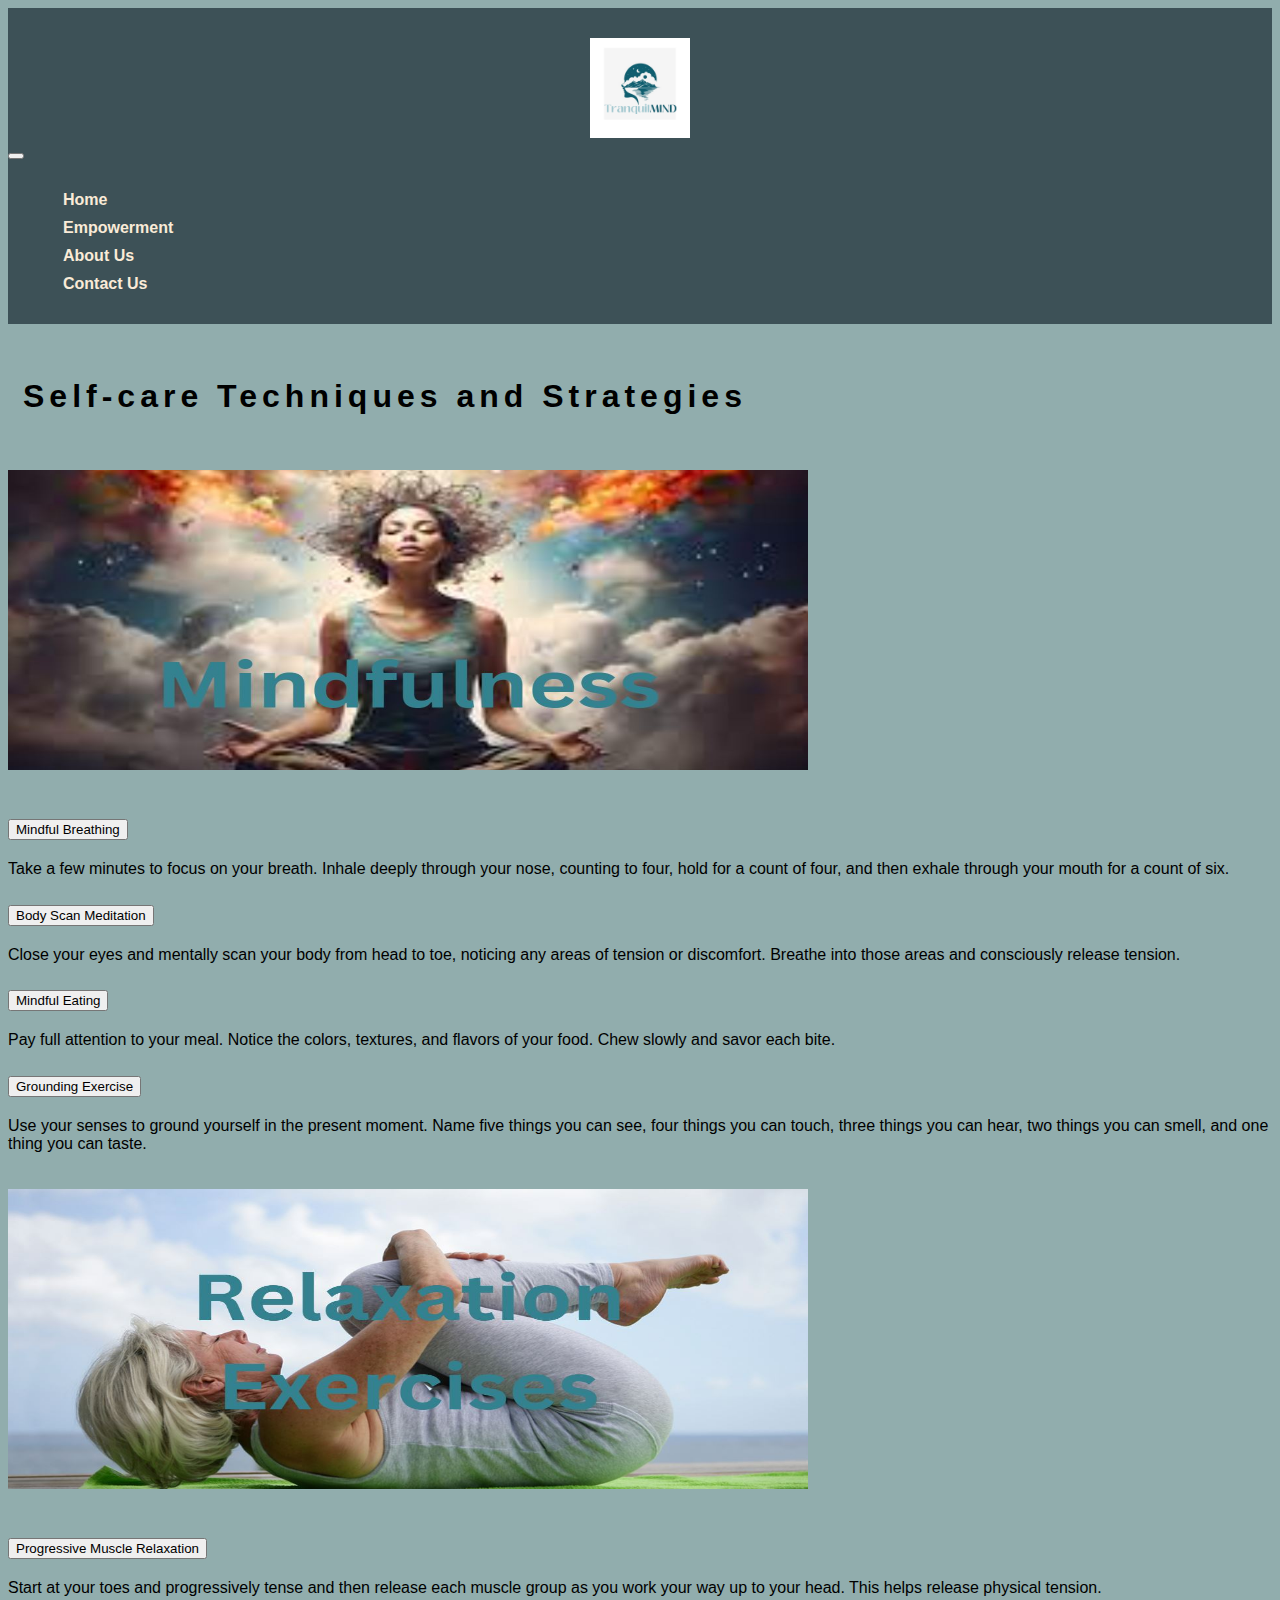
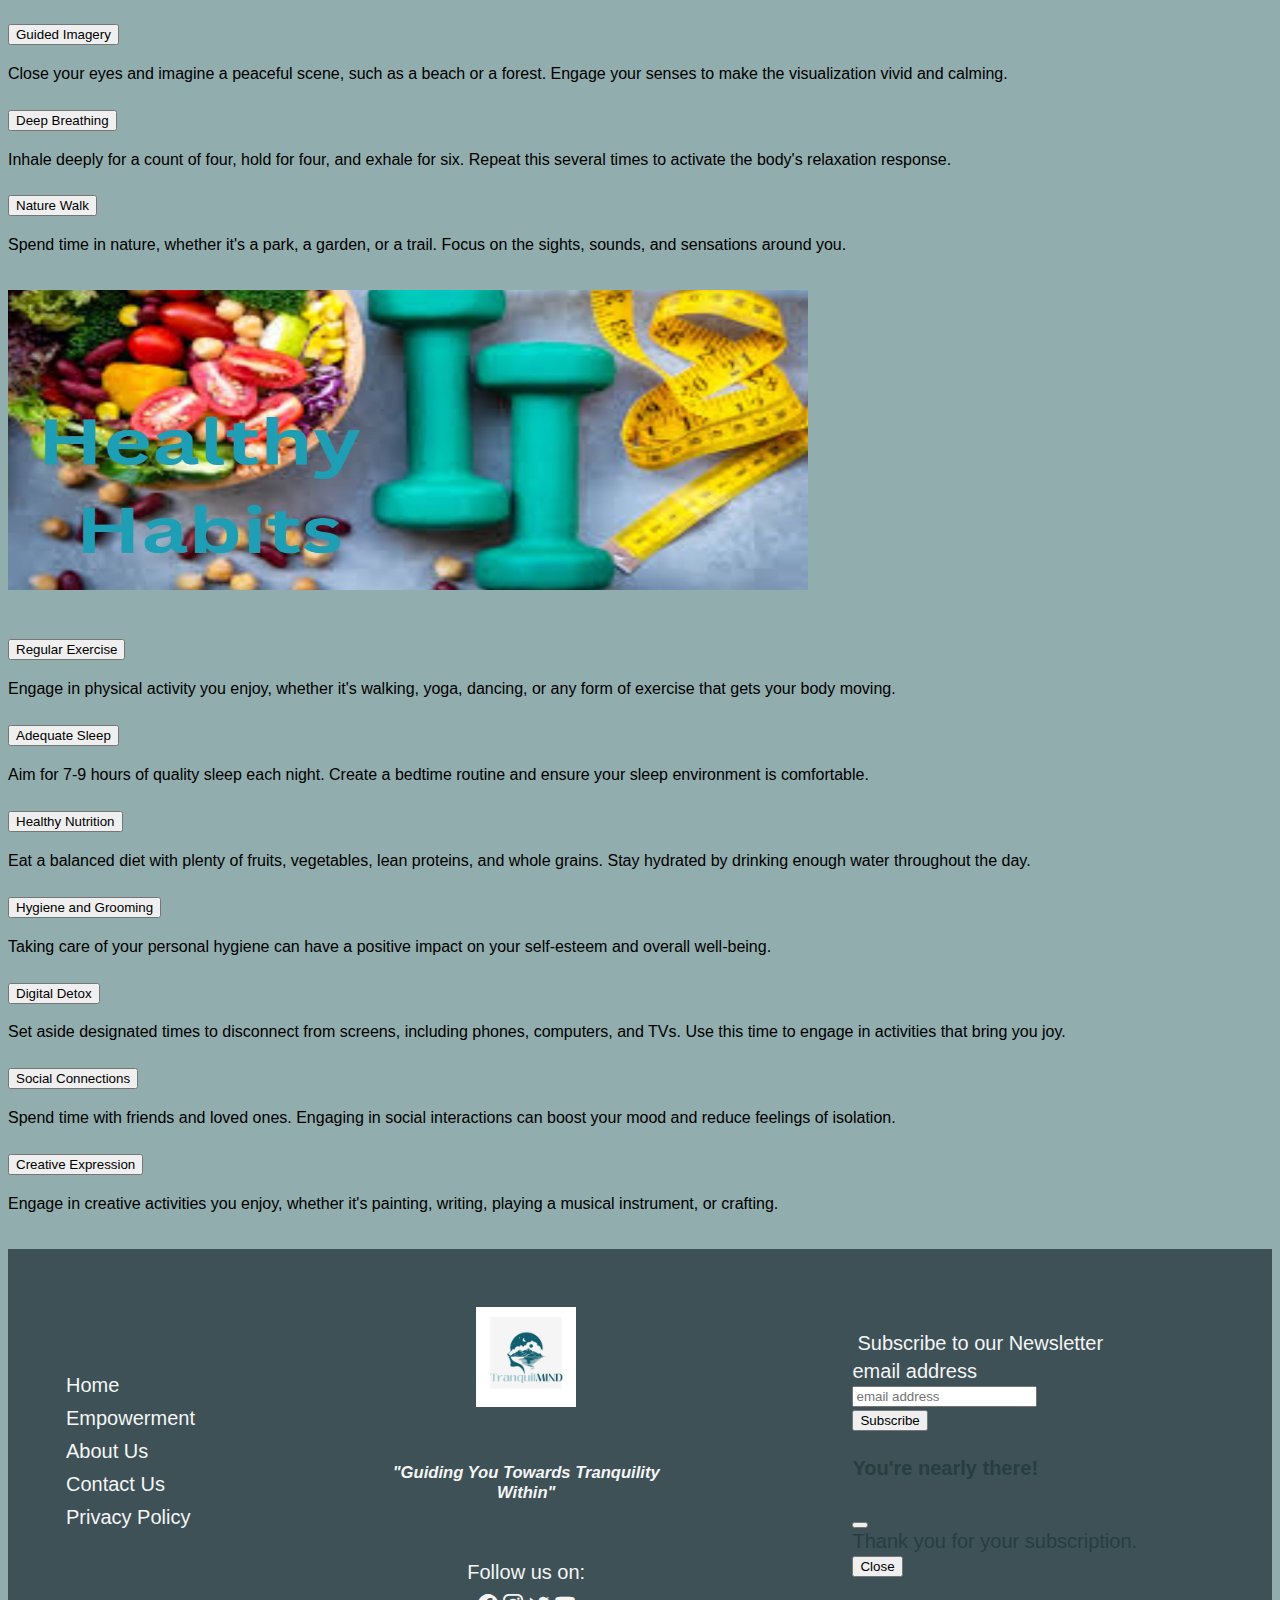
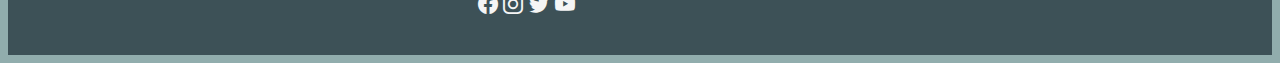
<file: Empowerment.html>
<!DOCTYPE html>
<html lang="en">
<head>
    <meta charset="UTF-8">
    <meta name="viewport" content="width=device-width, initial-scale=1.0">
    <title>TranquilMIND</title>
    <link rel="icon" type="image" href="Images/Tranquil MIND.png">
    <link href="https://cdn.jsdelivr.net/npm/bootstrap@5.3.1/dist/css/bootstrap.min.css" rel="stylesheet" integrity="sha384-4bw+/aepP/YC94hEpVNVgiZdgIC5+VKNBQNGCHeKRQN+PtmoHDEXuppvnDJzQIu9" crossorigin="anonymous">
    <script src="https://cdn.jsdelivr.net/npm/bootstrap@5.3.1/dist/js/bootstrap.bundle.min.js" integrity="sha384-HwwvtgBNo3bZJJLYd8oVXjrBZt8cqVSpeBNS5n7C8IVInixGAoxmnlMuBnhbgrkm" crossorigin="anonymous"></script>
    <link rel="stylesheet" href="https://cdn.jsdelivr.net/npm/bootstrap-icons@1.10.5/font/bootstrap-icons.css">
    <link rel="stylesheet" href="index.css">
</head>
<body style="background-color: rgba(44, 97, 97, 0.521); font-family: Verdana, Geneva, Tahoma, sans-serif;">

  <!-- Brand -->
<center>
<div class="header-logo justify-content-center" style="padding-top:30px; background-color: rgb(61, 81, 87);">
    <a class="navbar-brand" href="index.html">
      <img height="100" width="100" src="./Images/Tranquil MIND.png" class="rounded-pill">
    </a>
</div></center>

<!-- nav -->
<nav class="navbar navbar-expand-sm navbar-dark">
  <div class="container-fluid justify-content-center">
    <button class="navbar-toggler" type="button" data-bs-toggle="collapse"   data-bs-target="#navbarNavDropdown" aria-controls="navbarNavDropdown" aria-expanded="false" aria-label="Toggle navigation">
      <span class="navbar-toggler-icon"></span>
    </button>
    <div class="collapse navbar-collapse justify-content-center" id="navbarNavDropdown" style="color: antiquewhite; padding: 10px;">
      <!-- links -->
      <ul class="navbar-nav">
        <li class="nav-item">
          <a class="nav-link" aria-current="page" style="color: antiquewhite;"href="index.html">Home</a>
        </li>
        <li class="nav-item">
          <a class="nav-link" style="color: antiquewhite;" href="Empowerment.html">Empowerment</a>
        </li>
        <li class="nav-item">
          <a class="nav-link" style="color: antiquewhite;" href="AboutUs.html">About Us</a>
        </li>
        <li class="nav-item">
          <a class="nav-link" style="color: antiquewhite;" href="ContactUs.html">Contact Us</a>
        </li>
      </ul>
    </div>
  </div>
</nav>
<br>

<!-- Mindful content -->
<div class="container text-center">
  <h1 class="h1 bg-light" style="letter-spacing: 5px; padding: 15px; font-weight: bolder;"> Self-care Techniques and Strategies <br></h1><br>
  <img src="Images/Mindfulness2.JPG" style="width: 50rem; height: 300px;">
  <br><br>
  <!-- accordion -->
  <div class="accordion" id="accordionMindfulness">
    <div class="accordion-item">
      <h2 class="accordion-header">
        <button class="accordion-button fw-bolder" type="button" data-bs-toggle="collapse" data-bs-target="#collapseOne" aria-expanded="true" aria-controls="collapseOne">
          Mindful Breathing
        </button>
      </h2>
      <div id="collapseOne" class="accordion-collapse collapse show" data-bs-parent="#accordionMindfulness">
        <div class="accordion-body">
          Take a few minutes to focus on your breath. Inhale deeply through your nose, counting to four, hold for a count of four, and then exhale through your mouth for a count of six.
        </div>
      </div>
    </div>
    <div class="accordion-item">
      <h2 class="accordion-header">
        <button class="accordion-button collapsed fw-bolder" type="button" data-bs-toggle="collapse" data-bs-target="#collapseTwo" aria-expanded="false" aria-controls="collapseTwo">
          Body Scan Meditation
        </button>
      </h2>
      <div id="collapseTwo" class="accordion-collapse collapse" data-bs-parent="#accordionMindfulness">
        <div class="accordion-body">
          Close your eyes and mentally scan your body from head to toe, noticing any areas of tension or discomfort. Breathe into those areas and consciously release tension.
        </div>
      </div>
    </div>
    <div class="accordion-item">
      <h2 class="accordion-header">
        <button class="accordion-button collapsed fw-bolder" type="button" data-bs-toggle="collapse" data-bs-target="#collapseThree" aria-expanded="false" aria-controls="collapseThree">
          Mindful Eating
        </button>
      </h2>
      <div id="collapseThree" class="accordion-collapse collapse" data-bs-parent="#accordionMindfulness">
        <div class="accordion-body">
          Pay full attention to your meal. Notice the colors, textures, and flavors of your food. Chew slowly and savor each bite.
        </div>
      </div>
    </div>
    <div class="accordion-item">
      <h2 class="accordion-header">
        <button class="accordion-button collapsed fw-bolder" type="button" data-bs-toggle="collapse" data-bs-target="#collapsefour" aria-expanded="false" aria-controls="collapsefour">
          Grounding Exercise
        </button>
      </h2>
      <div id="collapsefour" class="accordion-collapse collapse" data-bs-parent="#accordionMindfulness">
        <div class="accordion-body">
          Use your senses to ground yourself in the present moment. Name five things you can see, four things you can touch, three things you can hear, two things you can smell, and one thing you can taste.
        </div>
      </div>
    </div>
    </div>

  <br><br>
  </div>
  <!-- relaxation content -->
  <div class="container text-center">
    <img src="Images/Relaxation Exercises2.jpg" style="width: 50rem; height: 300px;">
    <br><br>
    <!-- accordion -->
    <div class="accordion" id="accordionRelaxation">
      <div class="accordion-item">
        <h2 class="accordion-header">
          <button class="accordion-button fw-bolder" type="button" data-bs-toggle="collapse" data-bs-target="#collapseOne" aria-expanded="true" aria-controls="collapseOne">
            Progressive Muscle Relaxation
          </button>
        </h2>
        <div id="collapseOne" class="accordion-collapse collapse show" data-bs-parent="#accordionRelaxation">
          <div class="accordion-body">
            Start at your toes and progressively tense and then release each muscle group as you work your way up to your head. This helps release physical tension.
          </div>
        </div>
      </div>
      <div class="accordion-item">
        <h2 class="accordion-header">
          <button class="accordion-button collapsed fw-bolder" type="button" data-bs-toggle="collapse" data-bs-target="#collapseTwo" aria-expanded="false" aria-controls="collapseTwo">
            Guided Imagery
          </button>
        </h2>
        <div id="collapseTwo" class="accordion-collapse collapse" data-bs-parent="#accordionRelaxation">
          <div class="accordion-body">
            Close your eyes and imagine a peaceful scene, such as a beach or a forest. Engage your senses to make the visualization vivid and calming.
          </div>
        </div>
      </div>
      <div class="accordion-item">
        <h2 class="accordion-header">
          <button class="accordion-button collapsed fw-bolder" type="button" data-bs-toggle="collapse" data-bs-target="#collapseThree" aria-expanded="false" aria-controls="collapseThree">
            Deep Breathing
          </button>
        </h2>
        <div id="collapseThree" class="accordion-collapse collapse" data-bs-parent="#accordionRelaxation">
          <div class="accordion-body">
            Inhale deeply for a count of four, hold for four, and exhale for six. Repeat this several times to activate the body's relaxation response.
          </div>
        </div>
      </div>
      <div class="accordion-item">
        <h2 class="accordion-header">
          <button class="accordion-button collapsed fw-bolder" type="button" data-bs-toggle="collapse" data-bs-target="#collapsefour" aria-expanded="false" aria-controls="collapsefour">
            Nature Walk
          </button>
        </h2>
        <div id="collapsefour" class="accordion-collapse collapse" data-bs-parent="#accordionRelaxation">
          <div class="accordion-body">
            Spend time in nature, whether it's a park, a garden, or a trail. Focus on the sights, sounds, and sensations around you.
          </div>
        </div>
      </div>
    </div>
  </div>
</div>
<br><br>

<!-- healthy habits contents-->
<div class="container text-center">
  <img src="Images/Healthy habits2.jpg" style="width: 50rem; height: 300px;">
  <br><br>
  <!-- accordion -->
  <div class="accordion" id="accordionHealthyHabits">
    <div class="accordion-item">
      <h2 class="accordion-header">
        <button class="accordion-button fw-bolder" type="button" data-bs-toggle="collapse" data-bs-target="#collapseOne" aria-expanded="true" aria-controls="collapseOne">
          Regular Exercise
        </button>
      </h2>
      <div id="collapseOne" class="accordion-collapse collapse show" data-bs-parent="#accordionHealthyHabits">
        <div class="accordion-body">
          Engage in physical activity you enjoy, whether it's walking, yoga, dancing, or any form of exercise that gets your body moving.
        </div>
      </div>
    </div>
    <div class="accordion-item">
      <h2 class="accordion-header">
        <button class="accordion-button collapsed fw-bolder" type="button" data-bs-toggle="collapse" data-bs-target="#collapseTwo" aria-expanded="false" aria-controls="collapseTwo">
          Adequate Sleep
        </button>
      </h2>
      <div id="collapseTwo" class="accordion-collapse collapse" data-bs-parent="#accordionHealthyHabits">
        <div class="accordion-body">
          Aim for 7-9 hours of quality sleep each night. Create a bedtime routine and ensure your sleep environment is comfortable.
        </div>
      </div>
    </div>
    <div class="accordion-item">
      <h2 class="accordion-header">
        <button class="accordion-button collapsed fw-bolder" type="button" data-bs-toggle="collapse" data-bs-target="#collapseThree" aria-expanded="false" aria-controls="collapseThree">
          Healthy Nutrition
        </button>
      </h2>
      <div id="collapseThree" class="accordion-collapse collapse" data-bs-parent="#accordionHealthyHabits">
        <div class="accordion-body">
          Eat a balanced diet with plenty of fruits, vegetables, lean proteins, and whole grains. Stay hydrated by drinking enough water throughout the day.
        </div>
      </div>
    </div>
    <div class="accordion-item">
      <h2 class="accordion-header">
        <button class="accordion-button collapsed fw-bolder" type="button" data-bs-toggle="collapse" data-bs-target="#collapsefour" aria-expanded="false" aria-controls="collapsefour">
          Hygiene and Grooming
        </button>
      </h2>
      <div id="collapsefour" class="accordion-collapse collapse" data-bs-parent="#accordionHealthyHabits">
        <div class="accordion-body">
          Taking care of your personal hygiene can have a positive impact on your self-esteem and overall well-being.
        </div>
      </div>
    </div>
    <div class="accordion-item">
      <h2 class="accordion-header">
        <button class="accordion-button collapsed fw-bolder" type="button" data-bs-toggle="collapse" data-bs-target="#collapseFive" aria-expanded="false" aria-controls="collapseFive">
          Digital Detox
        </button>
      </h2>
      <div id="collapseFive" class="accordion-collapse collapse" data-bs-parent="#accordionHealthyHabits">
        <div class="accordion-body">
          Set aside designated times to disconnect from screens, including phones, computers, and TVs. Use this time to engage in activities that bring you joy.
        </div>
      </div>
    </div>
    <div class="accordion-item">
      <h2 class="accordion-header">
        <button class="accordion-button collapsed fw-bolder" type="button" data-bs-toggle="collapse" data-bs-target="#collapseSix" aria-expanded="false" aria-controls="collapseSix">
          Social Connections
        </button>
      </h2>
      <div id="collapseSix" class="accordion-collapse collapse" data-bs-parent="#accordionHealthyHabits">
        <div class="accordion-body">
          Spend time with friends and loved ones. Engaging in social interactions can boost your mood and reduce feelings of isolation.
        </div>
      </div>
    </div>
    <div class="accordion-item">
      <h2 class="accordion-header">
        <button class="accordion-button collapsed fw-bolder" type="button" data-bs-toggle="collapse" data-bs-target="#collapseSeven" aria-expanded="false" aria-controls="collapseSeven">
          Creative Expression
        </button>
      </h2>
      <div id="collapseSeven" class="accordion-collapse collapse" data-bs-parent="#accordionHealthyHabits">
        <div class="accordion-body">
          Engage in creative activities you enjoy, whether it's painting, writing, playing a musical instrument, or crafting.
        </div>
      </div>
    </div>
  </div>
</div>
<br><br>


<!-- footer -->
<div class="footer container-fluid" style="text-align: left;">
    <table>
      <tr>
        <td>
          <ul class="link">
            <li><a href="index.html"> Home</a></li>
            <li><a href="Empowerment.html"> Empowerment</a></li>
            <li><a href="AboutUs.html">About Us</a></li>
            <li><a href="ContactUs.html"> Contact Us</a></li>
            <li><a href="PrivacyPolicy.html"> Privacy Policy</a></li>
          </ul>
        </td>
        <td>
          <ul>
            <li><center>
              <div class="header-logo" style="margin: 5px; padding: 15px;">
                <a href="index.html">
                <img height="100" width="100" src="./Images/Tranquil MIND.png" class="rounded-pill"></a><br><br>
                <h5 style="font-style: italic;">"Guiding You Towards Tranquility Within"</h5>
              </div></center>
            </li>
            <center>
            <li>Follow us on:</li>
            <li>
              <a href="https:/www.facebook.com"><i class="bi bi-facebook"></i></a>
              <a href="https:/www.Instagram.com"><i class="bi bi-instagram"></i></a>
              <a href="https:/www.twitter.com"><i class="bi bi-twitter"></i></a>
              <a href="https:/www.youtube.com"><i class="bi bi-youtube"></i></a>
            </li></center>
          </ul>
        </td>
        <td>
          <ul>
            <li>Subscribe to our Newsletter</li>
            <form class="row g-3">
              <div class="col-auto">
                <label for="inputemailaddress" class="visually-hidden">email address</label>
                <input type="email address" class="form-control" id="inputemailaddress" placeholder="email address">
              </div>
  
              <div class="col-auto">
                <!-- button with Modal -->
                <button type="button" class="btn btn-light mb-3" data-bs-toggle="modal" data-bs-target="#myModal">Subscribe</button>
  
                <!-- Modal -->
                <div class="modal" id="myModal">
                  <div class="modal-dialog">
                    <div class="modal-content">
                
                      <!-- Modal Header -->
                      <div class="modal-header">
                        <h4 class="modal-title" style="color: rgb(38, 62, 63);">You're nearly there!</h4>
                        <button type="button" class="btn-close" data-bs-dismiss="modal"></button>
                      </div>
                
                      <!-- Modal body -->
                      <div class="modal-body" style="color: rgb(38, 62, 63);">
                        Thank you for your subscription.
                      </div>
                
                      <!-- Modal footer -->
                      <div class="modal-footer">
                        <button type="button" class="btn btn-danger" data-bs-dismiss="modal">Close</button>
                      </div>
                    </div>
                  </div>
                </div>
              </div>
            </form>
          </ul>
        </td>
      </tr>
    </table>
  </div>
  </body>
  </html>
</file>
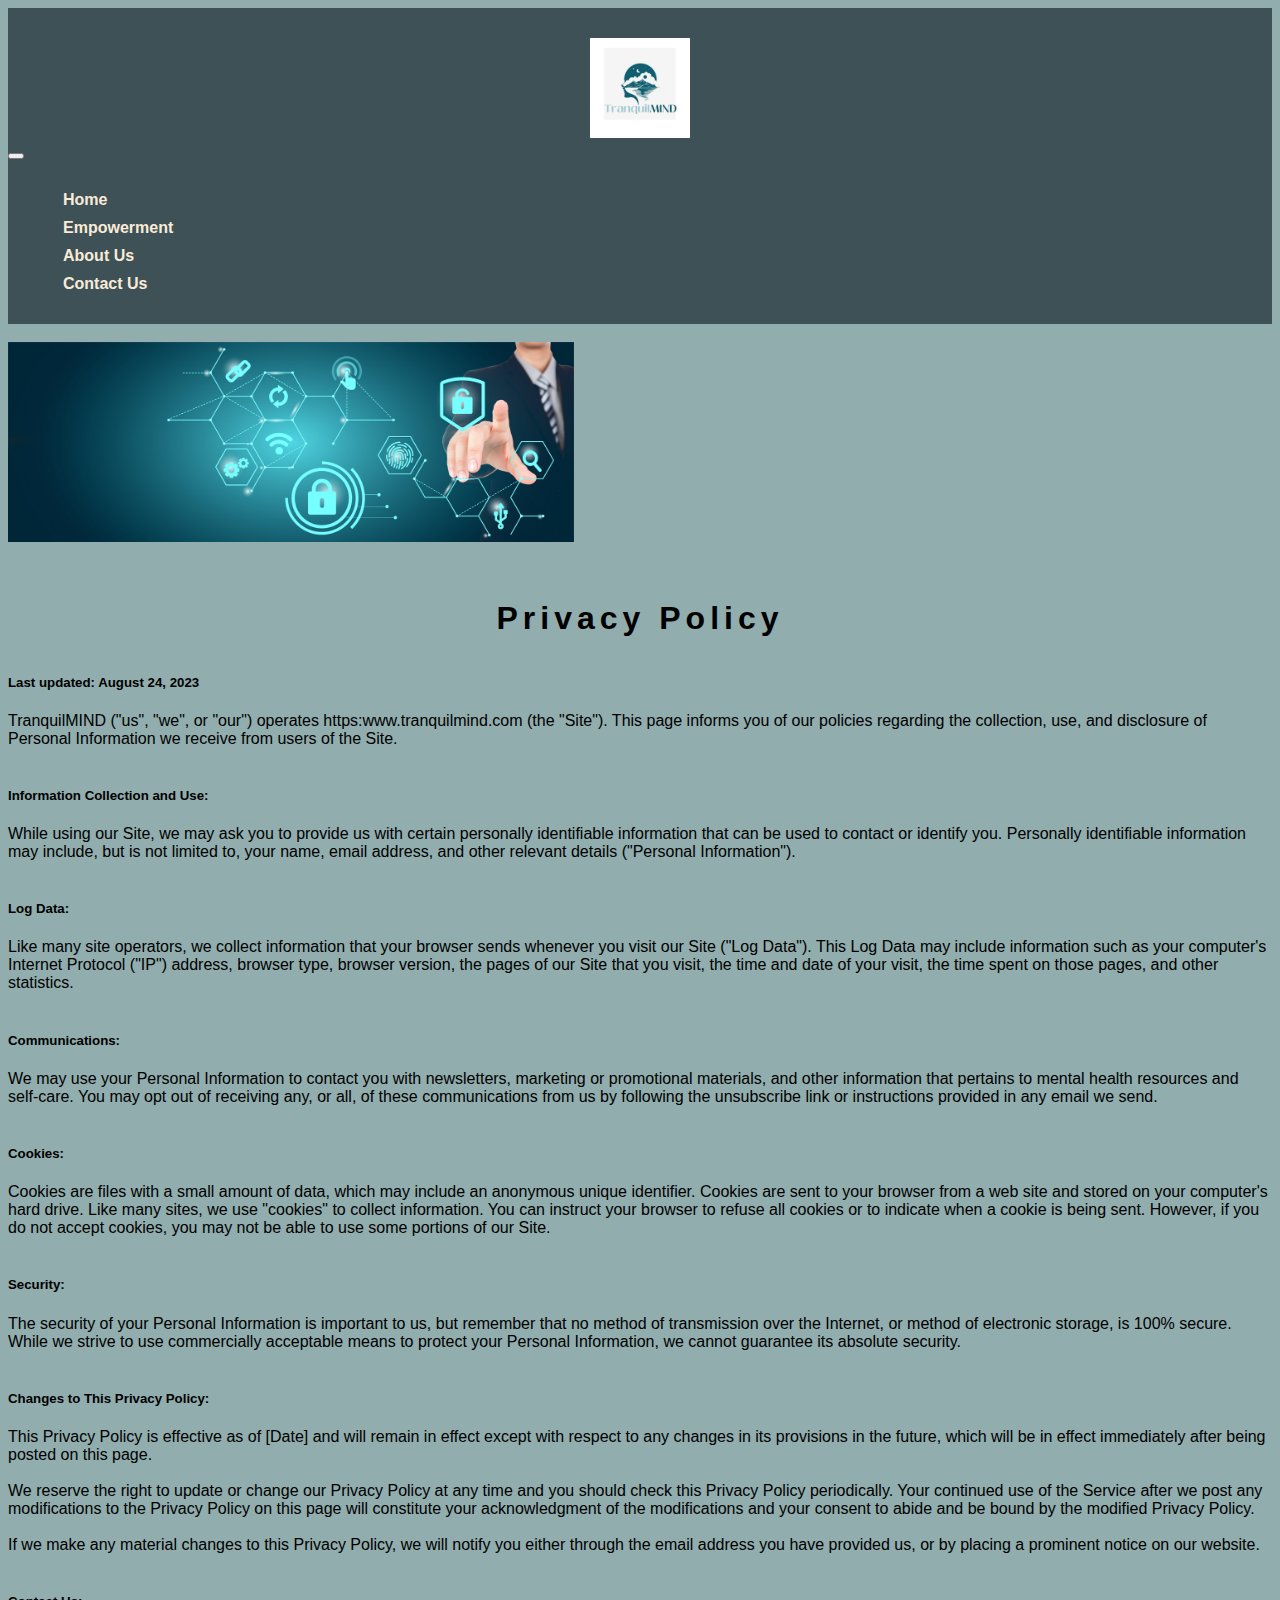
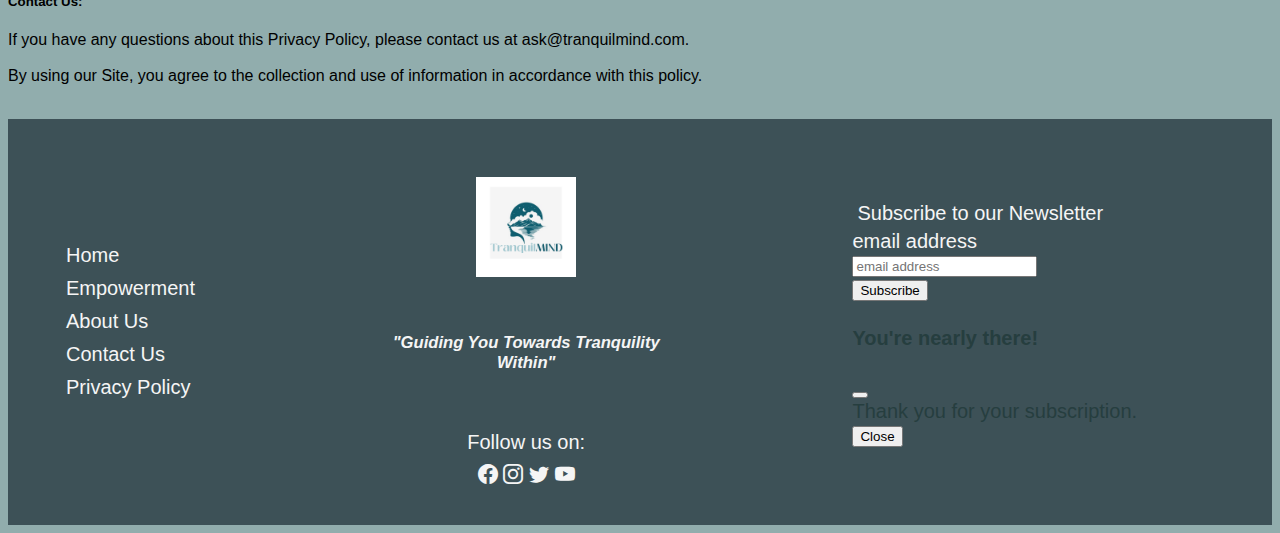
<file: PrivacyPolicy.html>
<!DOCTYPE html>
<html lang="en">
<head>
    <meta charset="UTF-8">
    <meta name="viewport" content="width=device-width, initial-scale=1.0">
    <title>TranquilMIND</title>
    <link rel="icon" type="image" href="Images/Tranquil MIND.png">
    <link href="https://cdn.jsdelivr.net/npm/bootstrap@5.3.1/dist/css/bootstrap.min.css" rel="stylesheet" integrity="sha384-4bw+/aepP/YC94hEpVNVgiZdgIC5+VKNBQNGCHeKRQN+PtmoHDEXuppvnDJzQIu9" crossorigin="anonymous">
    <script src="https://cdn.jsdelivr.net/npm/bootstrap@5.3.1/dist/js/bootstrap.bundle.min.js" integrity="sha384-HwwvtgBNo3bZJJLYd8oVXjrBZt8cqVSpeBNS5n7C8IVInixGAoxmnlMuBnhbgrkm" crossorigin="anonymous"></script>
    <link rel="stylesheet" href="https://cdn.jsdelivr.net/npm/bootstrap-icons@1.10.5/font/bootstrap-icons.css">
    <link rel="stylesheet" href="index.css">
</head>
<body style="background-color: rgba(44, 97, 97, 0.521); font-family: Verdana, Geneva, Tahoma, sans-serif;">

  <!-- Brand -->
<center>
<div class="header-logo justify-content-center" style="padding-top:30px; background-color: rgb(61, 81, 87);">
    <a class="navbar-brand" href="index.html">
      <img height="100" width="100" src="./Images/Tranquil MIND.png" class="rounded-pill">
    </a>
</div></center>

<!-- nav -->
<nav class="navbar navbar-expand-sm navbar-dark">
  <div class="container-fluid justify-content-center">
    <button class="navbar-toggler" type="button" data-bs-toggle="collapse"   data-bs-target="#navbarNavDropdown" aria-controls="navbarNavDropdown" aria-expanded="false" aria-label="Toggle navigation">
      <span class="navbar-toggler-icon"></span>
    </button>
    <div class="collapse navbar-collapse justify-content-center" id="navbarNavDropdown" style="color: antiquewhite; padding: 10px;">
      <!-- links -->
      <ul class="navbar-nav">
        <li class="nav-item">
          <a class="nav-link" aria-current="page" style="color: antiquewhite;"href="index.html">Home</a>
        </li>
        <li class="nav-item">
          <a class="nav-link" style="color: antiquewhite;" href="Empowerment.html">Empowerment</a>
        </li>
        <li class="nav-item">
          <a class="nav-link" style="color: antiquewhite;" href="AboutUs.html">About Us</a>
        </li>
        <li class="nav-item">
          <a class="nav-link" style="color: antiquewhite;" href="ContactUs.html">Contact Us</a>
        </li>
      </ul>
    </div>
  </div>
</nav>
<br>
<!-- body -->
<div class="container text-justify">
    <img src="Images/privacy-banner.jpg" class="container" style="height: 200px;">
    <br><br>
    <center>
    <h1 class="h1 bg-light" style="letter-spacing: 5px; padding: 15px; font-weight: bolder;">Privacy Policy <br></h1></center>
    <p class="text-center fst-italic" style="color: rgb(26, 15, 2);">
    <h5>Last updated: August 24, 2023</h5>
    TranquilMIND  ("us", "we", or "our") operates https:www.tranquilmind.com (the "Site"). This page informs you of our policies regarding the collection, use, and disclosure of Personal Information we receive from users of the Site. <br><br>
    <h5>Information Collection and Use:</h5>
    While using our Site, we may ask you to provide us with certain personally identifiable information that can be used to contact or identify you. Personally identifiable information may include, but is not limited to, your name, email address, and other relevant details ("Personal Information").<br><br>
    <h5>Log Data:</h5>
    Like many site operators, we collect information that your browser sends whenever you visit our Site ("Log Data"). This Log Data may include information such as your computer's Internet Protocol ("IP") address, browser type, browser version, the pages of our Site that you visit, the time and date of your visit, the time spent on those pages, and other statistics. <br><br>
    <h5>Communications:</h5>
    We may use your Personal Information to contact you with newsletters, marketing or promotional materials, and other information that pertains to mental health resources and self-care. You may opt out of receiving any, or all, of these communications from us by following the unsubscribe link or instructions provided in any email we send. <br><br>
    <h5>Cookies:</h5>
    Cookies are files with a small amount of data, which may include an anonymous unique identifier. Cookies are sent to your browser from a web site and stored on your computer's hard drive. Like many sites, we use "cookies" to collect information. You can instruct your browser to refuse all cookies or to indicate when a cookie is being sent. However, if you do not accept cookies, you may not be able to use some portions of our Site. <br><br>
    <h5>Security:</h5>
    The security of your Personal Information is important to us, but remember that no method of transmission over the Internet, or method of electronic storage, is 100% secure. While we strive to use commercially acceptable means to protect your Personal Information, we cannot guarantee its absolute security. <br><br>
    <h5>Changes to This Privacy Policy:</h5>
    This Privacy Policy is effective as of [Date] and will remain in effect except with respect to any changes in its provisions in the future, which will be in effect immediately after being posted on this page. <br> <br>
    We reserve the right to update or change our Privacy Policy at any time and you should check this Privacy Policy periodically. Your continued use of the Service after we post any modifications to the Privacy Policy on this page will constitute your acknowledgment of the modifications and your consent to abide and be bound by the modified Privacy Policy. <br> <br>
    If we make any material changes to this Privacy Policy, we will notify you either through the email address you have provided us, or by placing a prominent notice on our website. <br><br>
    <h5>Contact Us:</h5>
    If you have any questions about this Privacy Policy, please contact us at ask@tranquilmind.com. <br> <br>
    By using our Site, you agree to the collection and use of information in accordance with this policy.
    </p>
</div><br>

<!-- footer -->
<div class="footer" style="text-align: left;">
    <table>
      <tr>
        <td>
          <ul class="link">
            <li><a href="index.html"> Home</a></li>
            <li><a href="Empowerment.html"> Empowerment</a></li>
            <li><a href="AboutUs.html"> About Us</a></li>
            <li><a href="ContactUs.html"> Contact Us</a></li>
            <li><a href="PrivacyPolicy.html"> Privacy Policy</a></li>
          </ul>
        </td>
        <td>
          <ul>
            <li><center>
              <div class="header-logo" style="margin: 5px; padding: 15px;">
                <a href="index.html">
                <img height="100" width="100" src="./Images/Tranquil MIND.png" class="rounded-pill"></a><br><br>
                <h5 style="font-style: italic;">"Guiding You Towards Tranquility Within"</h5>
              </div></center>
            </li>
            <center>
            <li>Follow us on:</li>
            <li>
              <a href="https:/www.facebook.com"><i class="bi bi-facebook"></i></a>
              <a href="https:/www.Instagram.com"><i class="bi bi-instagram"></i></a>
              <a href="https:/www.twitter.com"><i class="bi bi-twitter"></i></a>
              <a href="https:/www.youtube.com"><i class="bi bi-youtube"></i></a>
            </li></center>
          </ul>
        </td>
        <td>
          <ul>
            <li>Subscribe to our Newsletter</li>
            <form class="row g-3">
              <div class="col-auto">
                <label for="inputemailaddress" class="visually-hidden">email address</label>
                <input type="email address" class="form-control" id="inputemailaddress" placeholder="email address">
              </div>
  
              <div class="col-auto">
                <!-- button with Modal -->
                <button type="button" class="btn btn-light mb-3" data-bs-toggle="modal" data-bs-target="#myModal">Subscribe</button>
  
                <!-- Modal -->
                <div class="modal" id="myModal">
                  <div class="modal-dialog">
                    <div class="modal-content">
                
                      <!-- Modal Header -->
                      <div class="modal-header">
                        <h4 class="modal-title" style="color: rgb(38, 62, 63);">You're nearly there!</h4>
                        <button type="button" class="btn-close" data-bs-dismiss="modal"></button>
                      </div>
                
                      <!-- Modal body -->
                      <div class="modal-body" style="color: rgb(38, 62, 63);">
                        Thank you for your subscription.
                      </div>
                
                      <!-- Modal footer -->
                      <div class="modal-footer">
                        <button type="button" class="btn btn-danger" data-bs-dismiss="modal">Close</button>
                      </div>
                    </div>
                  </div>
                </div>
              </div>
            </form>
          </ul>
        </td>
      </tr>
    </table>
  </div>
  </body>
  </html>
</file>
<file: index.css>
nav {
    background-color: rgb(61, 81, 87);
    color:blanchedalmond;
    font-weight: bolder;
    display: flex;
    margin:auto;
    width: 100

}

/* body {
    background-image: url(./Images/pexels-yunus-tuğ-7957992.jpg);
    font-family: Arial, Helvetica, sans-serif;
    

} */

.footer{
    background-color: rgb(61, 81, 87);
    position:static;
    font-family: 'Gill Sans', 'Gill Sans MT', Calibri, 'Trebuchet MS', sans-serif;
    color: whitesmoke;
    font-size: 15pt;
    width: 100%;
    bottom: 0px;
    

}

table {
    margin: auto;
    padding: 10px;
}

li {
    list-style-type: none;
    padding: 5px;
}

td {
    padding-right: 100px;
}

a {
    color: whitesmoke;
    text-decoration: none;
}
</file>
